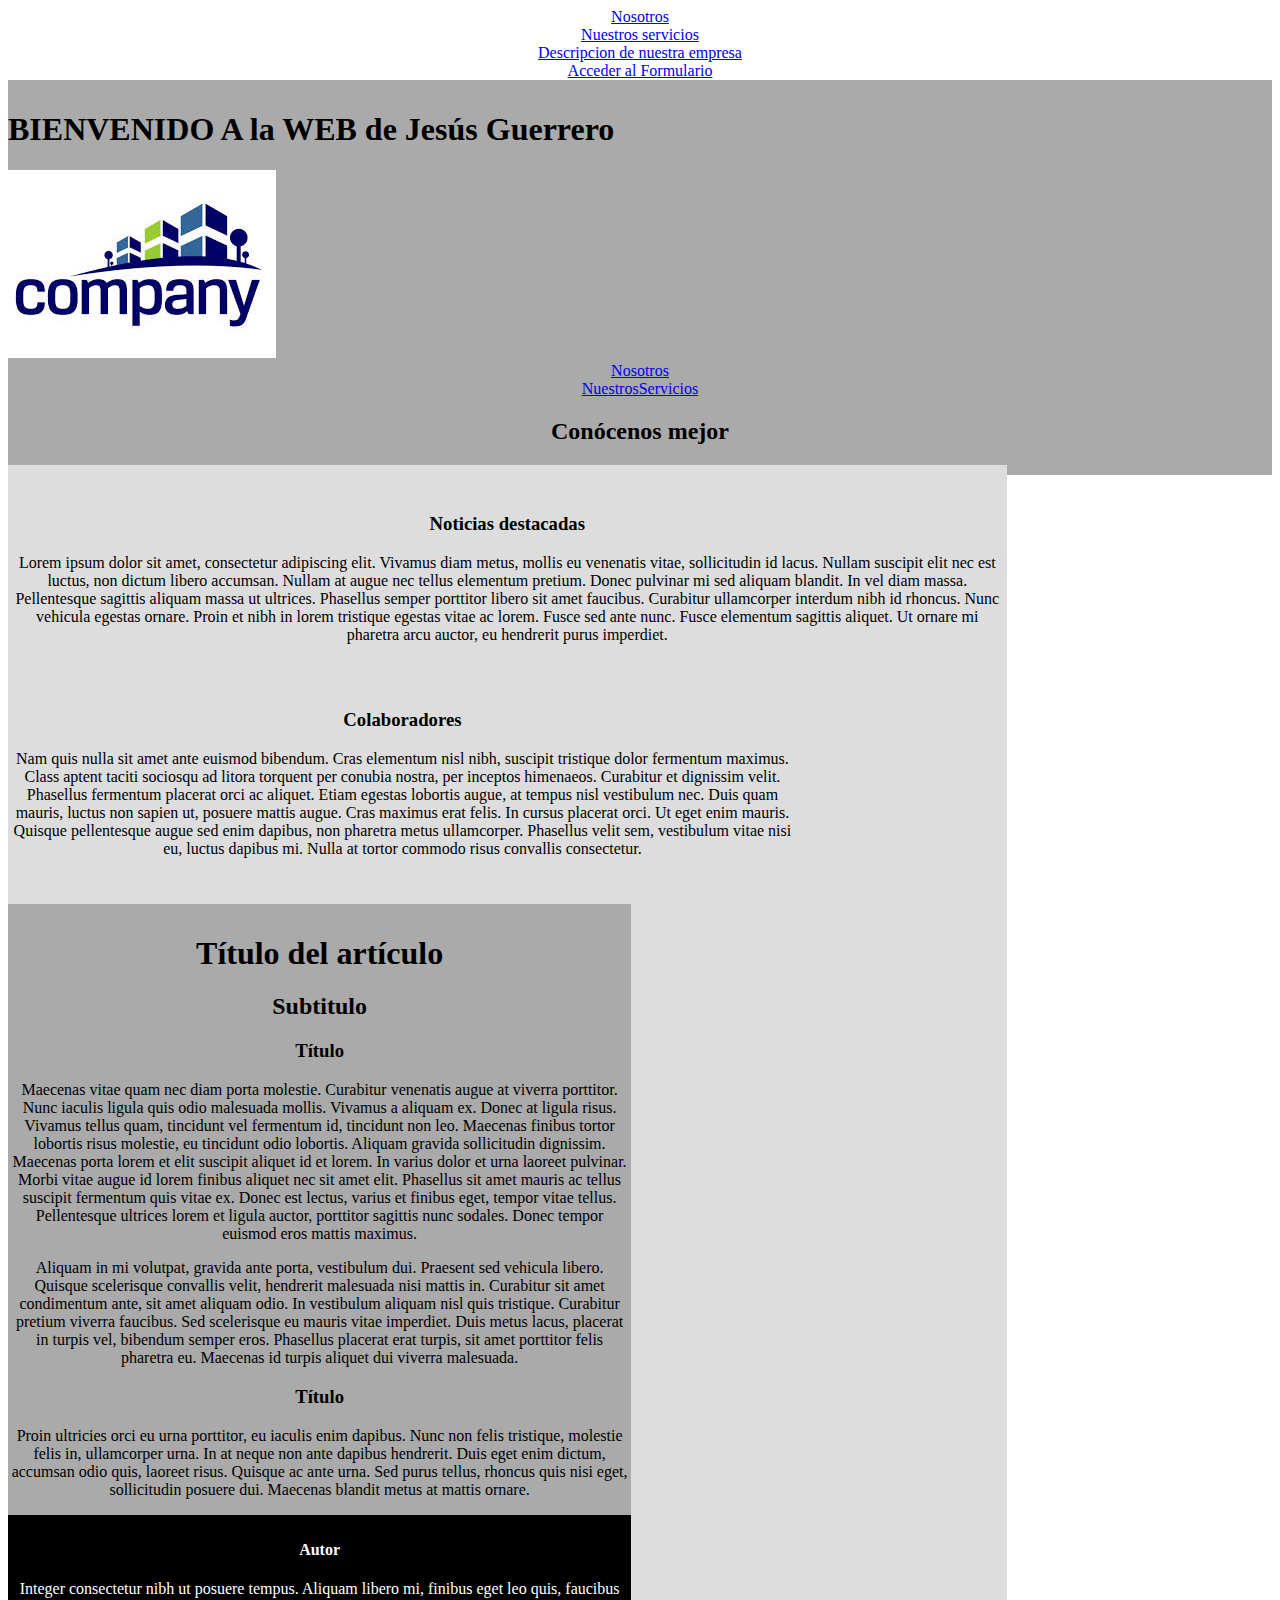
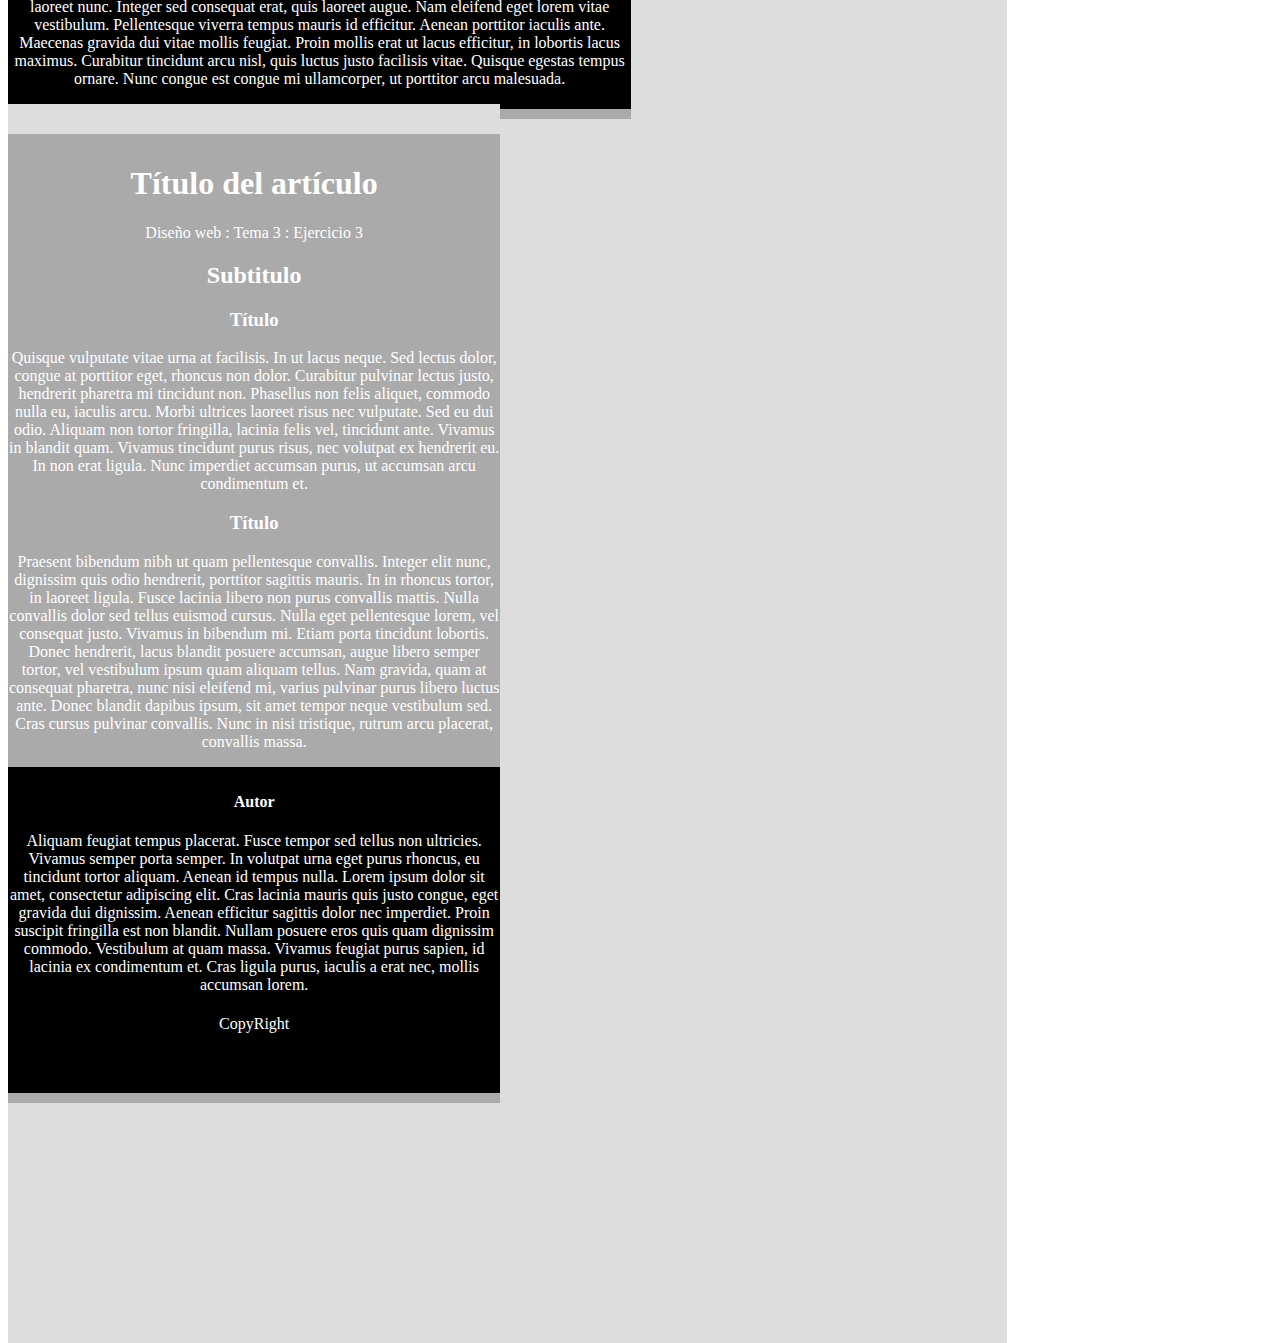
<file: nuestosServicios/index.html>
<!DOCTYPE html>
<html>
<head>
<meta http-equiv="content-type" content="text/html; charset=UTF-8">





    
    <title>index</title>
  
   <style>
		html,body {
    	height:100%;
		}
		nav { 
			text-align: center;
		}
		
		header {
	    display:block;
  	  background:#AAA;
    	padding:10px 0px;
		}
		section {
    	width: 79%;
    	background: #DDD;
    	float: left;
    	overflow: auto;	
	    padding-bottom: 60px;
  	  padding-top:30px;
		}

	aside {
    float: right;
    border: 1px dotted red;
    width: 19%;
		text-align: center;
	}
	footer {
    position: relative;
    padding:5px 0px;
    clear: both;
    background: #000;
    text-align: center;
    color: #fff;
		margin: auto;
	}
         form div 
      {
        padding:10px;
      }
      form div > label
      {
        display: block;
        width: 100%;
      }
  </style>
  
 </head>
  <body>
    <nav> 
      <a href="ejercicios%20tema%202/nosotros.html">Nosotros</a><br>
      <a href="ejerciciosTema4/nuestrosServicios.html">Nuestros servicios</a><br>
      <a href="https://es.wikipedia.org/wiki/T%C3%A9cnico_de_sistemas">Descripcion
        de nuestra empresa</a><br>
      <a href="ejercicios%20tema%203/formulario.html">Acceder al Formulario</a><br>
    </nav>
 <header>

<h1>BIENVENIDO A la WEB de Jesús Guerrero</h1>

<picture>
<img src="ejercicios%20tema%202/imagenes/logo_empresa.jpg">


<nav>

  <a href="ejercicios%20tema%202/nosotros.html">Nosotros</a><br>

  <a href="ejerciciosTema4/nuestrosServicios.html">NuestrosServicios</a><br>
  


<h2>
Conócenos
mejor</h2>

<section>


<h3>Noticias destacadas</h3>

  <p> Lorem ipsum dolor sit amet, consectetur adipiscing elit. Vivamus diam metus, mollis eu venenatis vitae, sollicitudin id lacus. Nullam suscipit elit nec est luctus, non dictum libero accumsan. Nullam at augue nec tellus elementum pretium. Donec pulvinar mi sed aliquam blandit. In vel diam massa. Pellentesque sagittis aliquam massa ut ultrices. Phasellus semper porttitor libero sit amet faucibus. Curabitur ullamcorper interdum nibh id rhoncus. Nunc vehicula egestas ornare. Proin et nibh in lorem tristique egestas vitae ac lorem. Fusce sed ante nunc. Fusce elementum sagittis aliquet. Ut ornare mi pharetra arcu auctor, eu hendrerit purus imperdiet. </p>

<section>

<h3>Colaboradores</h3>

  <p> Nam quis nulla sit amet ante euismod bibendum. Cras elementum nisl nibh, suscipit tristique dolor fermentum maximus. Class aptent taciti sociosqu ad litora torquent per conubia nostra, per inceptos himenaeos. Curabitur et dignissim velit. Phasellus fermentum placerat orci ac aliquet. Etiam egestas lobortis augue, at tempus nisl vestibulum nec. Duis quam mauris, luctus non sapien ut, posuere mattis augue. Cras maximus erat felis. In cursus placerat orci. Ut eget enim mauris. Quisque pellentesque augue sed enim dapibus, non pharetra metus ullamcorper. Phasellus velit sem, vestibulum vitae nisi eu, luctus dapibus mi. Nulla at tortor commodo risus convallis consectetur. </p>

<section>

<header>

<h1>Título del artículo</h1>

<h2>Subtitulo</h2>

<article>

<h3>Título</h3>

<p>
   Maecenas vitae quam nec diam porta molestie. Curabitur venenatis augue at viverra porttitor. Nunc iaculis ligula quis odio malesuada mollis. Vivamus a aliquam ex. Donec at ligula risus. Vivamus tellus quam, tincidunt vel fermentum id, tincidunt non leo. Maecenas finibus tortor lobortis risus molestie, eu tincidunt odio lobortis. Aliquam gravida sollicitudin dignissim. Maecenas porta lorem et elit suscipit aliquet id et lorem. In varius dolor et urna laoreet pulvinar. Morbi vitae augue id lorem finibus aliquet nec sit amet elit. Phasellus sit amet mauris ac tellus suscipit fermentum quis vitae ex. Donec est lectus, varius et finibus eget, tempor vitae tellus. Pellentesque ultrices lorem et ligula auctor, porttitor sagittis nunc sodales. Donec tempor euismod eros mattis maximus.
  </p>
  <p>
Aliquam in mi volutpat, gravida ante porta, vestibulum dui. Praesent sed vehicula libero. Quisque scelerisque convallis velit, hendrerit malesuada nisi mattis in. Curabitur sit amet condimentum ante, sit amet aliquam odio. In vestibulum aliquam nisl quis tristique. Curabitur pretium viverra faucibus. Sed scelerisque eu mauris vitae imperdiet. Duis metus lacus, placerat in turpis vel, bibendum semper eros. Phasellus placerat erat turpis, sit amet porttitor felis pharetra eu. Maecenas id turpis aliquet dui viverra malesuada. 
  </p>

<article>

<h3>Título</h3>

  <p> Proin ultricies orci eu urna porttitor, eu iaculis enim dapibus. Nunc non felis tristique, molestie felis in, ullamcorper urna. In at neque non ante dapibus hendrerit. Duis eget enim dictum, accumsan odio quis, laoreet risus. Quisque ac ante urna. Sed purus tellus, rhoncus quis nisi eget, sollicitudin posuere dui. Maecenas blandit metus at mattis ornare. </p>

<footer>

<h4>Autor </h4>

  <p> Integer consectetur nibh ut posuere tempus. Aliquam libero mi, finibus eget leo quis, faucibus laoreet nunc. Integer sed consequat erat, quis laoreet augue. Nam eleifend eget lorem vitae vestibulum. Pellentesque viverra tempus mauris id efficitur. Aenean porttitor iaculis ante. Maecenas gravida dui vitae mollis feugiat. Proin mollis erat ut lacus efficitur, in lobortis lacus maximus. Curabitur tincidunt arcu nisl, quis luctus justo facilisis vitae. Quisque egestas tempus ornare. Nunc congue est congue mi ullamcorper, ut porttitor arcu malesuada. </p>

<section>

<header>

<h1>Título del artículo</h1>
Diseño web
:
Tema 
3
: 
Ejercicio
3










<h2>Subtitulo</h2>

<article>

<h3>Título</h3>

  <p> Quisque vulputate vitae urna at facilisis. In ut lacus neque. Sed lectus dolor, congue at porttitor eget, rhoncus non dolor. Curabitur pulvinar lectus justo, hendrerit pharetra mi tincidunt non. Phasellus non felis aliquet, commodo nulla eu, iaculis arcu. Morbi ultrices laoreet risus nec vulputate. Sed eu dui odio. Aliquam non tortor fringilla, lacinia felis vel, tincidunt ante. Vivamus in blandit quam. Vivamus tincidunt purus risus, nec volutpat ex hendrerit eu. In non erat ligula. Nunc imperdiet accumsan purus, ut accumsan arcu condimentum et. </p>

<article>

<h3>Título</h3>

  <p> Praesent bibendum nibh ut quam pellentesque convallis. Integer elit nunc, dignissim quis odio hendrerit, porttitor sagittis mauris. In in rhoncus tortor, in laoreet ligula. Fusce lacinia libero non purus convallis mattis. Nulla convallis dolor sed tellus euismod cursus. Nulla eget pellentesque lorem, vel consequat justo. Vivamus in bibendum mi. Etiam porta tincidunt lobortis. Donec hendrerit, lacus blandit posuere accumsan, augue libero semper tortor, vel vestibulum ipsum quam aliquam tellus. Nam gravida, quam at consequat pharetra, nunc nisi eleifend mi, varius pulvinar purus libero luctus ante. Donec blandit dapibus ipsum, sit amet tempor neque vestibulum sed. Cras cursus pulvinar convallis. Nunc in nisi tristique, rutrum arcu placerat, convallis massa. </p>

<footer>

<h4>Autor </h4>

  <p> Aliquam feugiat tempus placerat. Fusce tempor sed tellus non ultricies. Vivamus semper porta semper. In volutpat urna eget purus rhoncus, eu tincidunt tortor aliquam. Aenean id tempus nulla. Lorem ipsum dolor sit amet, consectetur adipiscing elit. Cras lacinia mauris quis justo congue, eget gravida dui dignissim. Aenean efficitur sagittis dolor nec imperdiet. Proin suscipit fringilla est non blandit. Nullam posuere eros quis quam dignissim commodo. Vestibulum at quam massa. Vivamus feugiat purus sapien, id lacinia ex condimentum et. Cras ligula purus, iaculis a erat nec, mollis accumsan lorem. </p>
<footer>

CopyRight








<p><br>
    </p>
  

</footer></footer></article></article></header></section></footer></article></article></header></section></section></section></nav></picture></header></body></html>
</file>
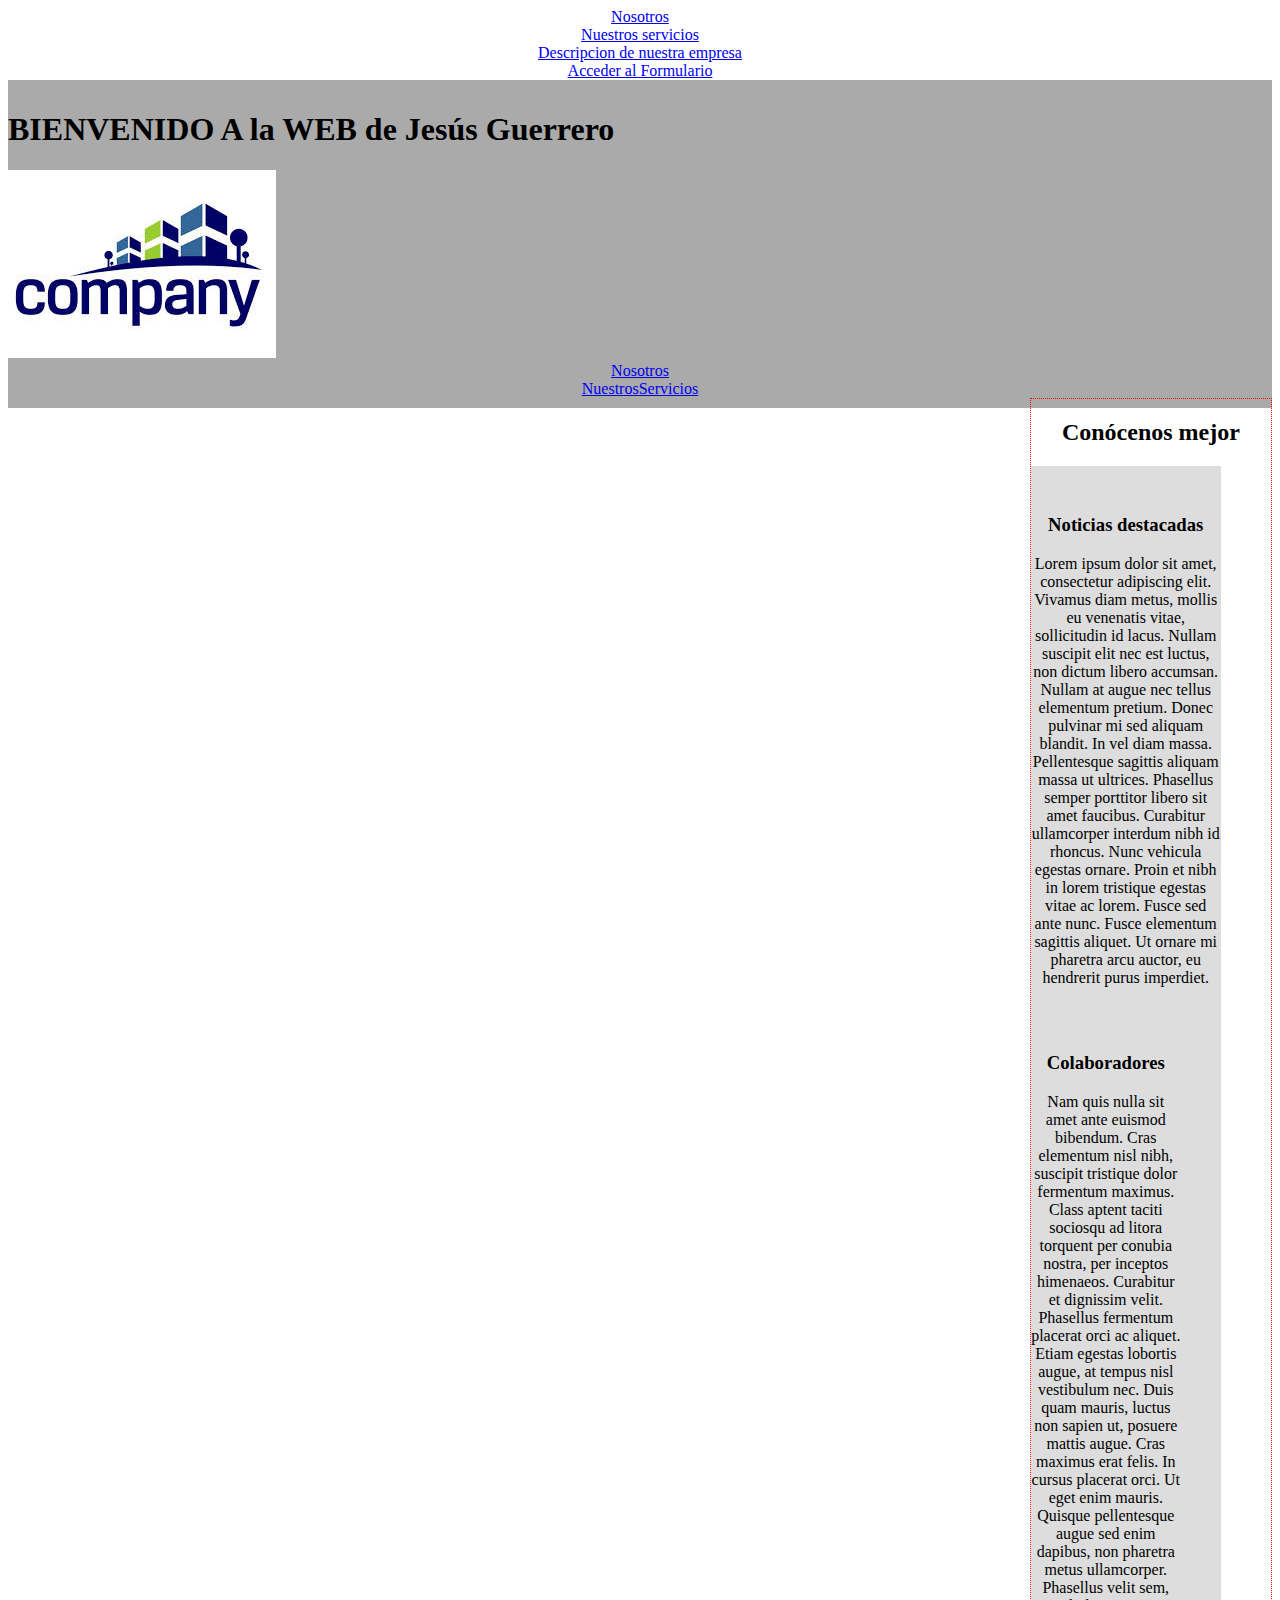
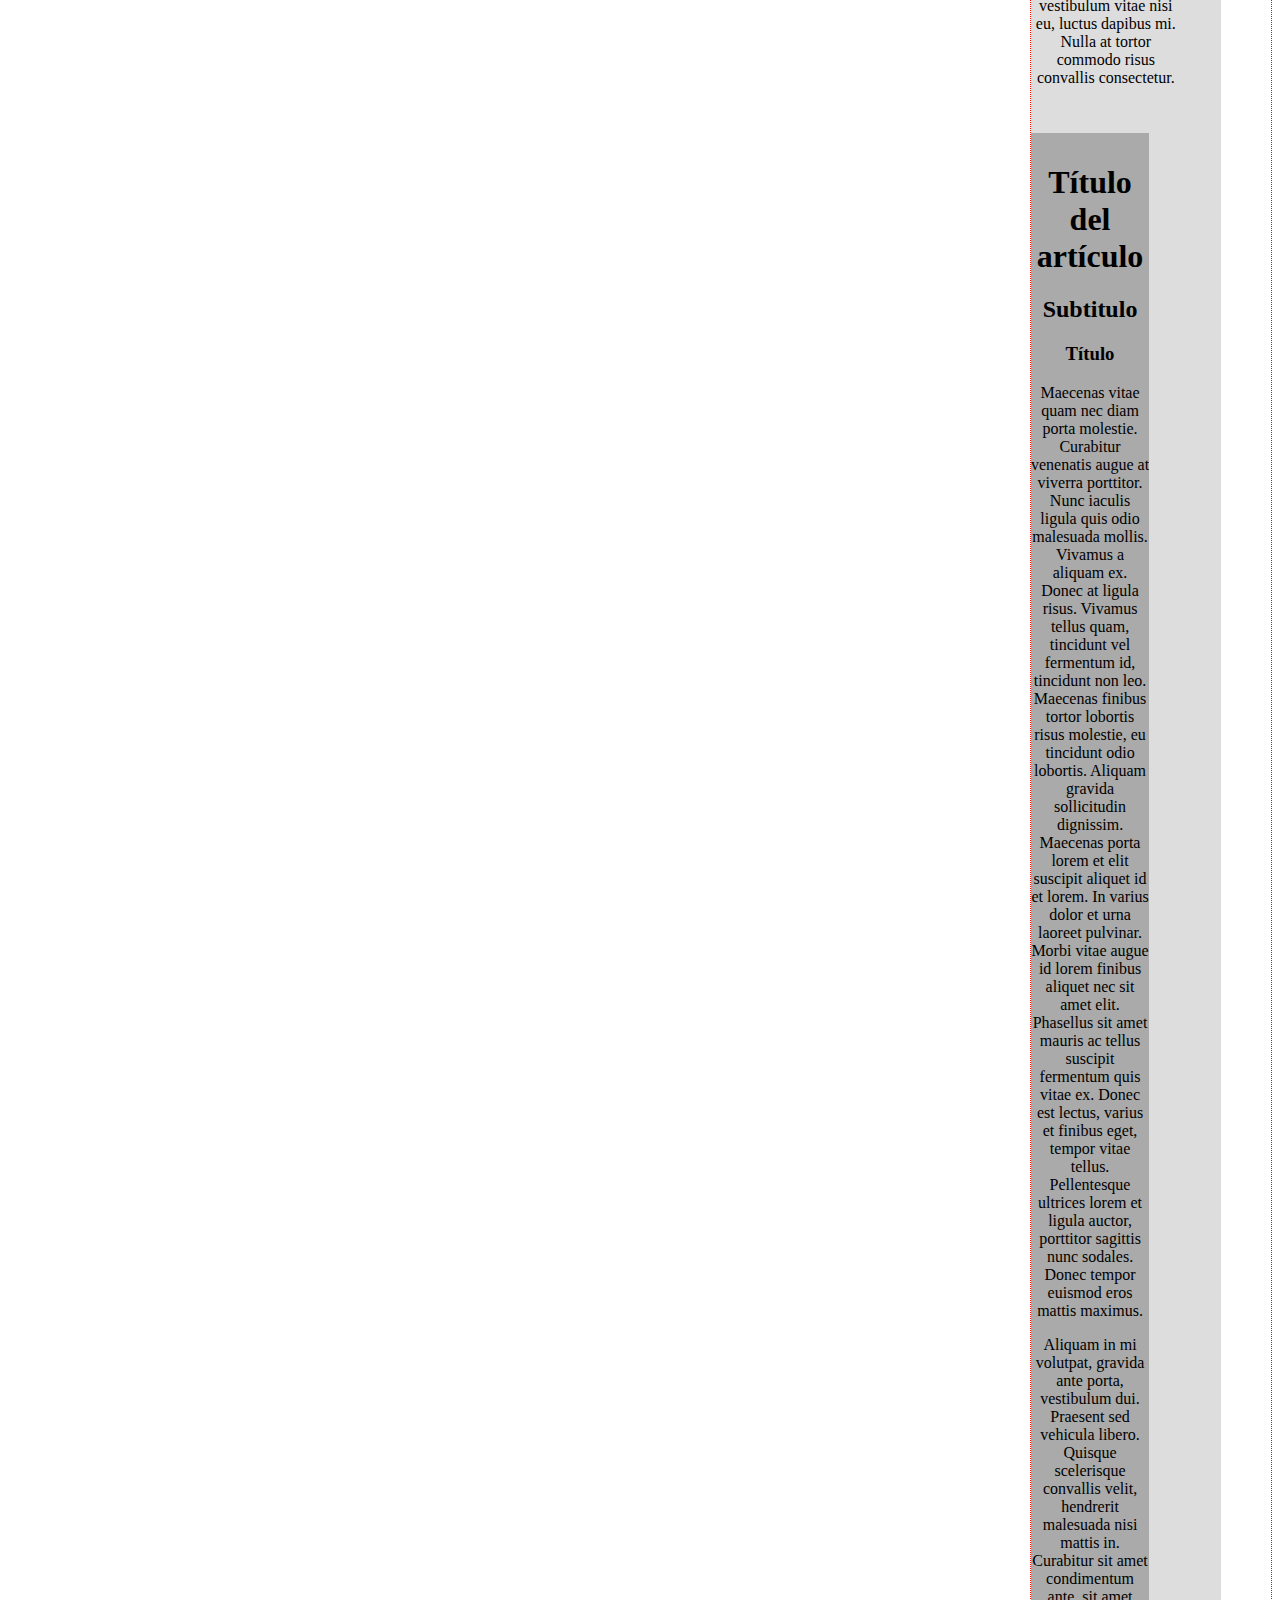
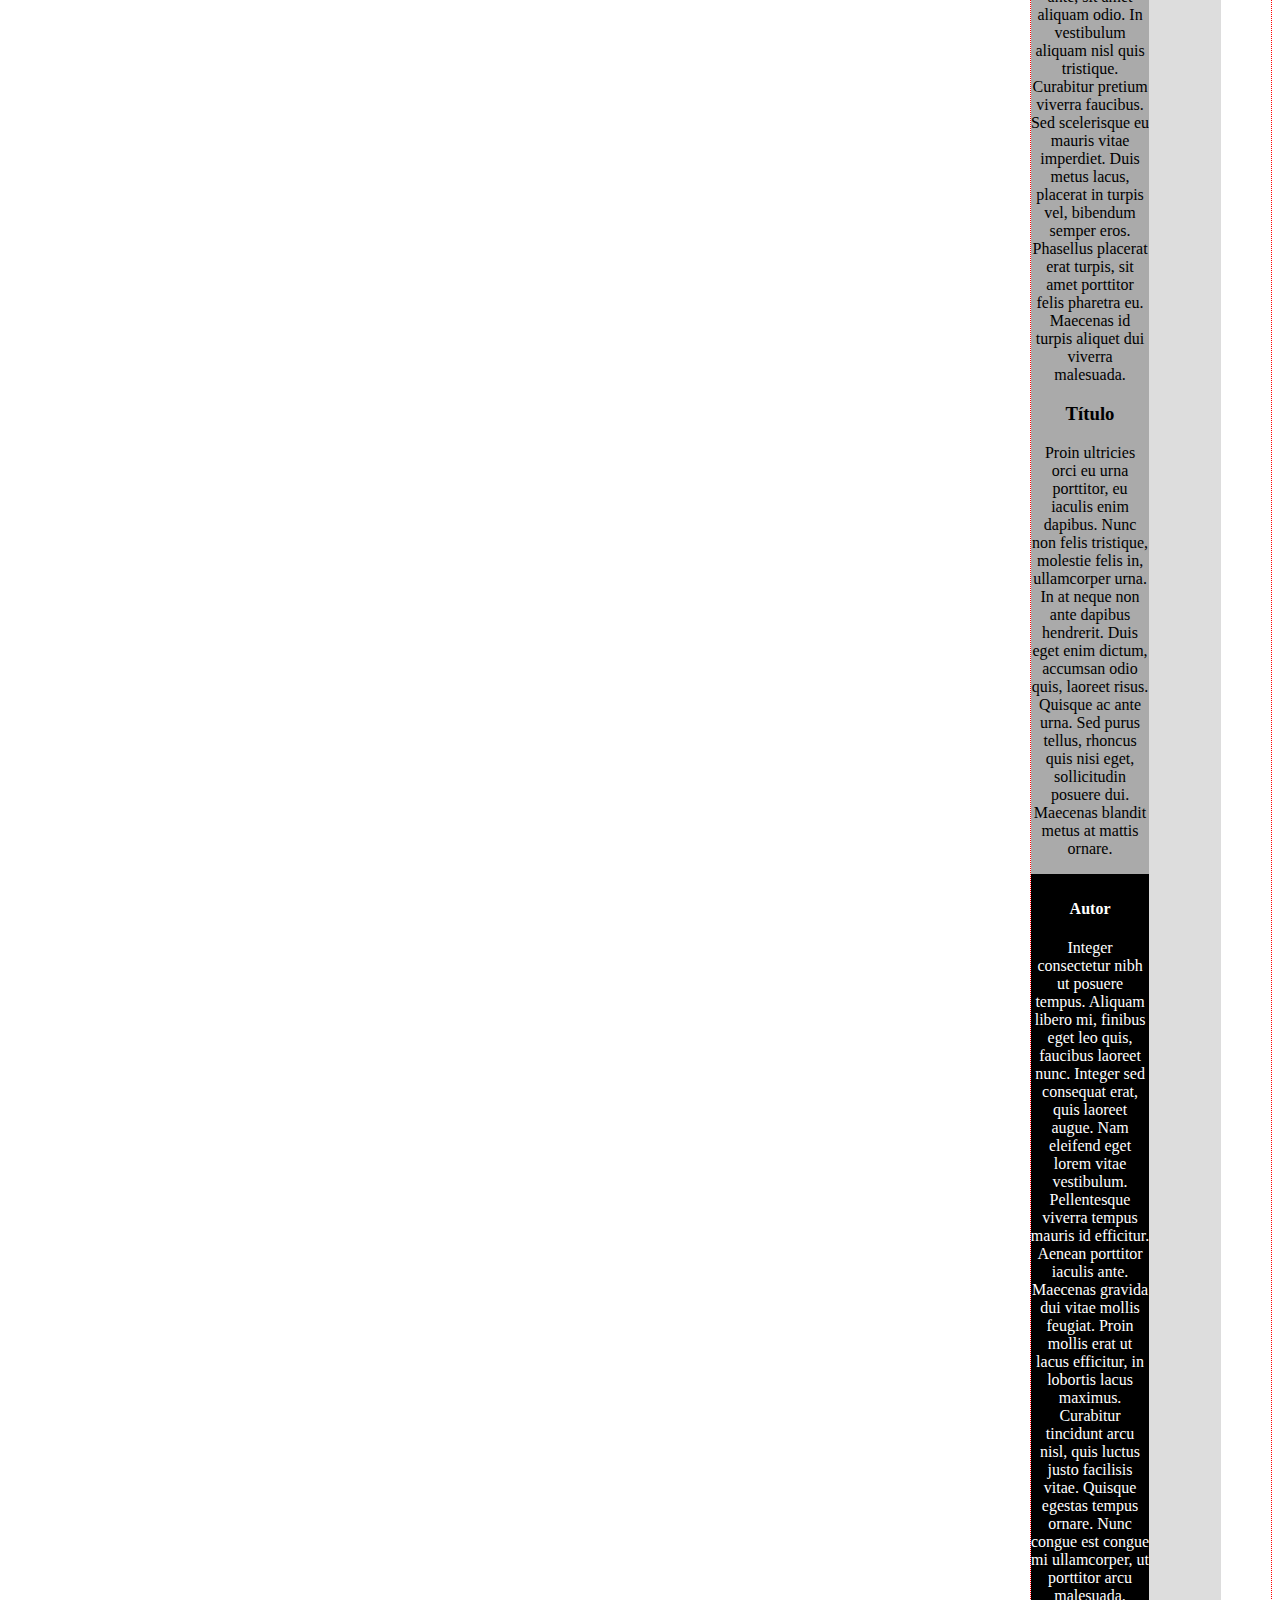
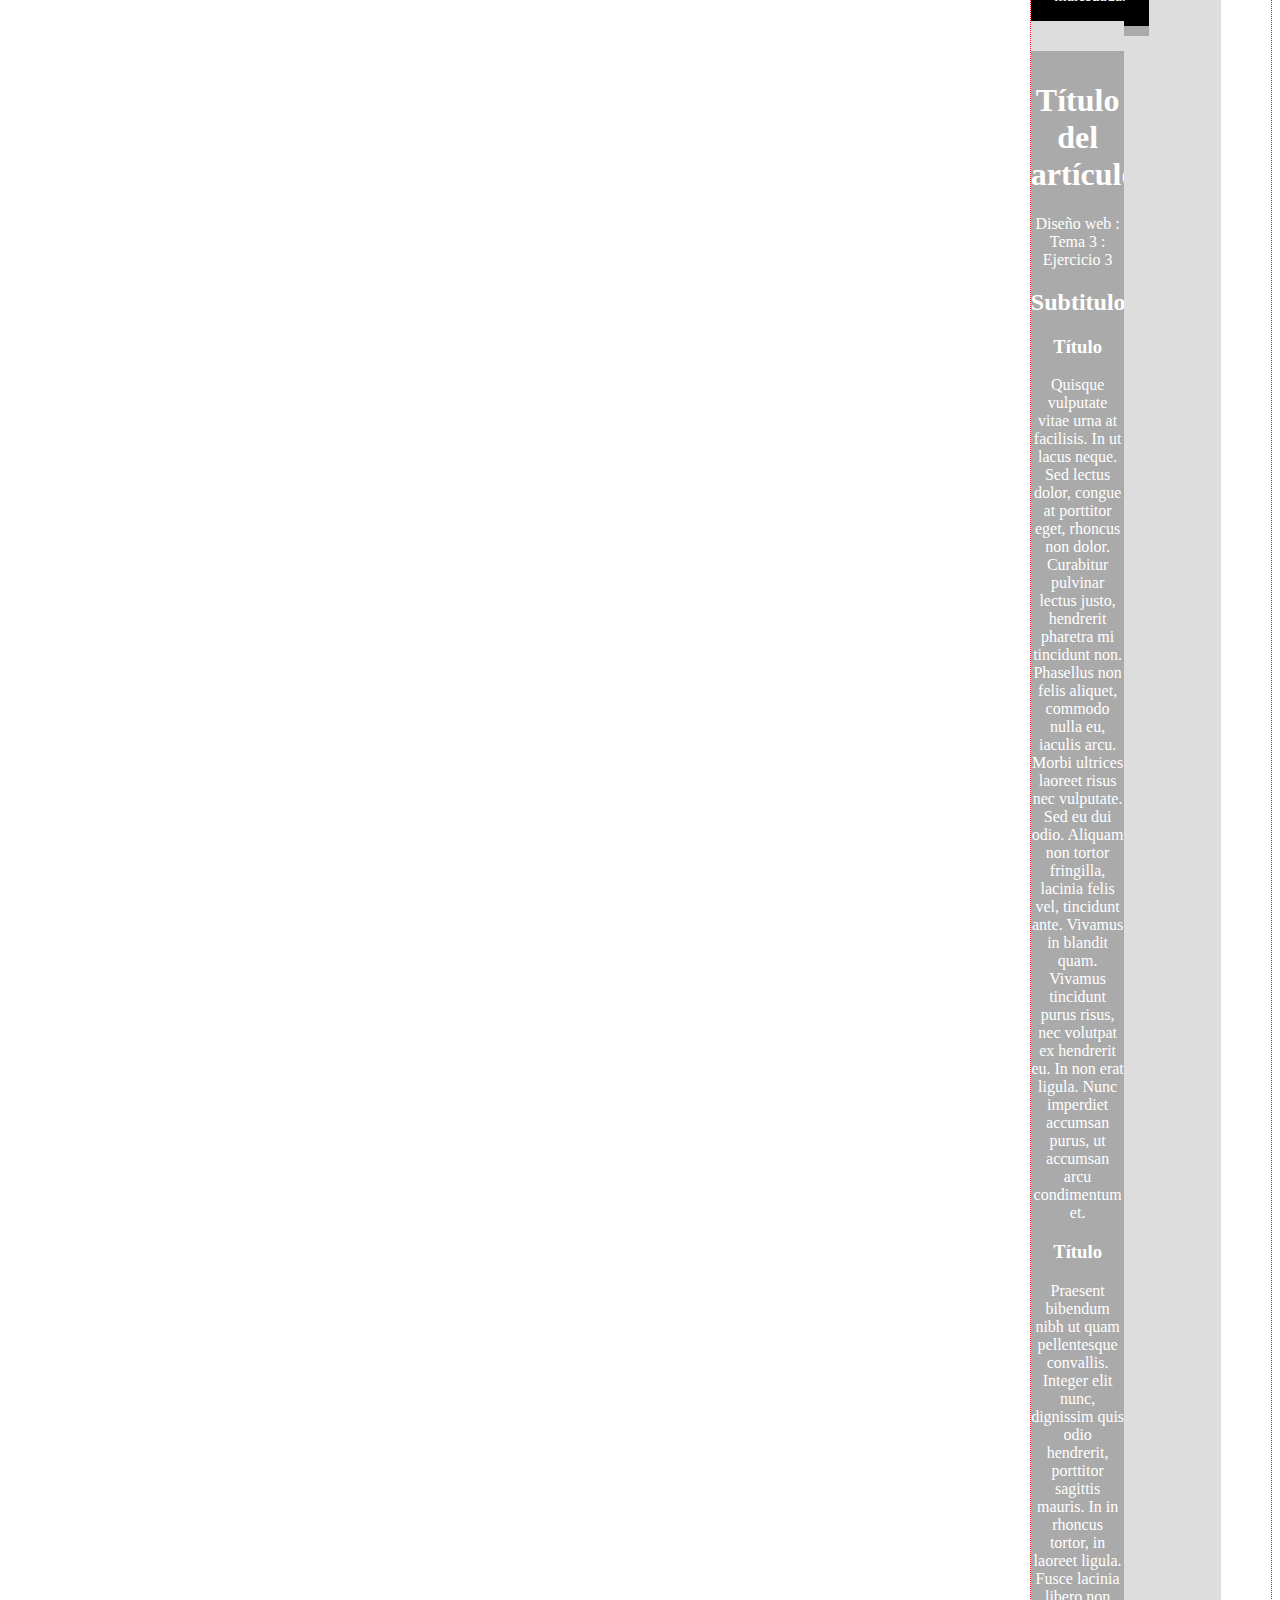
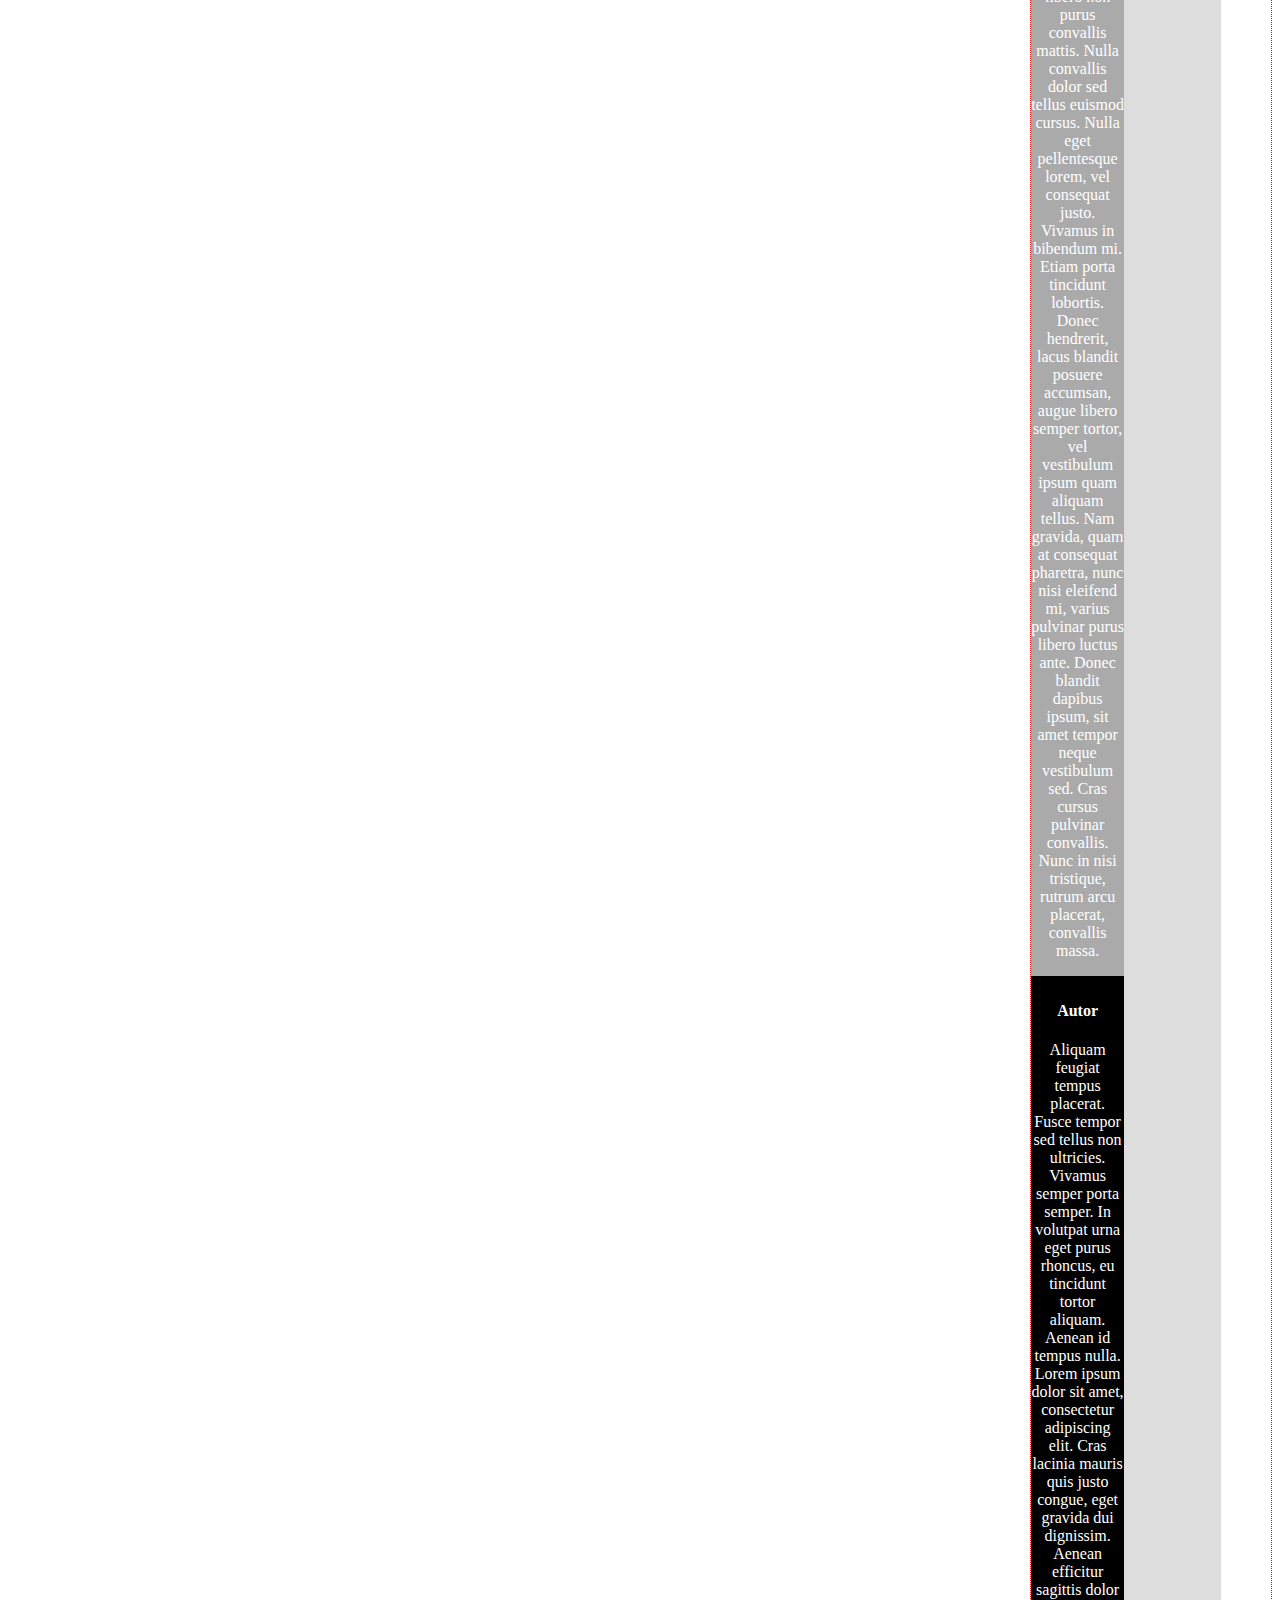
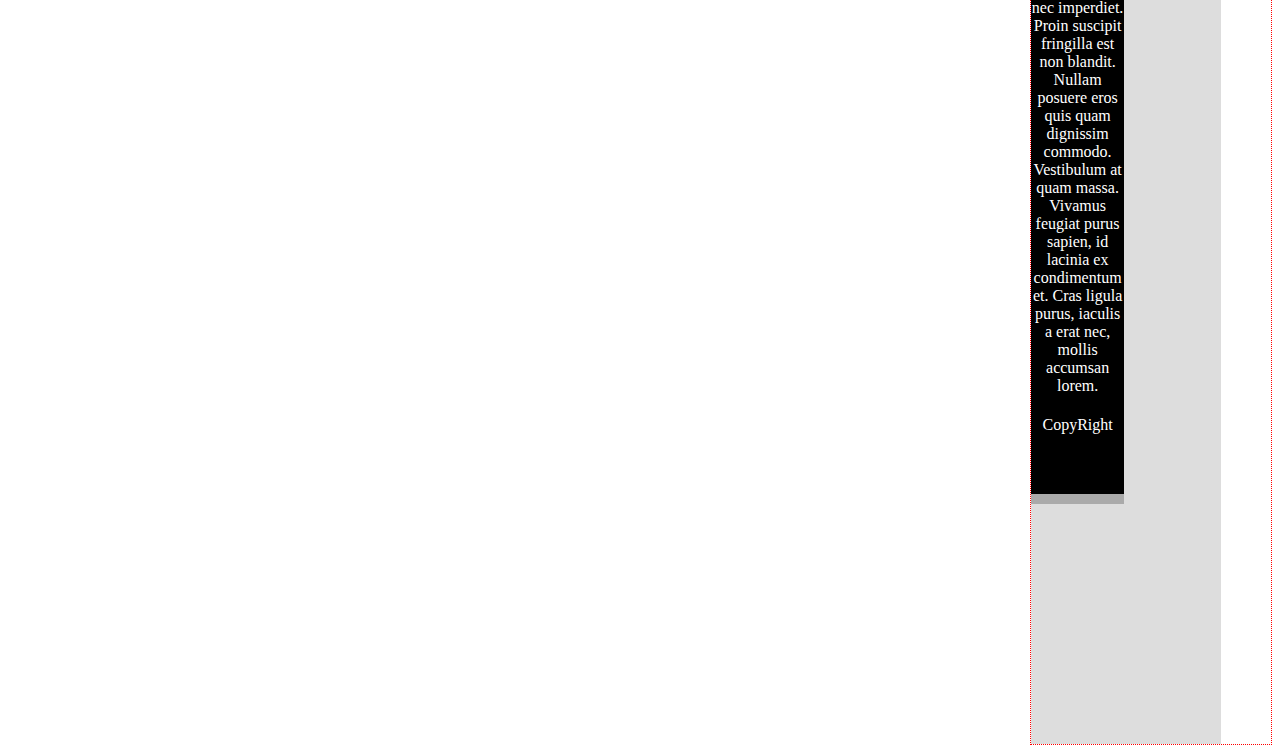
<file: Tu opinión cuenta/index.html>
<!DOCTYPE html>
<html>
<head>
<meta http-equiv="content-type" content="text/html; charset=UTF-8">




    
    <title>index</title>
  
   <style>
		html,body {
    	height:100%;
		}
		nav { 
			text-align: center;
		}
		
		header {
	    display:block;
  	  background:#AAA;
    	padding:10px 0px;
		}
		section {
    	width: 79%;
    	background: #DDD;
    	float: left;
    	overflow: auto;	
	    padding-bottom: 60px;
  	  padding-top:30px;
		}

	aside {
    float: right;
    border: 1px dotted red;
    width: 19%;
		text-align: center;
	}
	footer {
    position: relative;
    padding:5px 0px;
    clear: both;
    background: #000;
    text-align: center;
    color: #fff;
		margin: auto;
	}
         form div 
      {
        padding:10px;
      }
      form div > label
      {
        display: block;
        width: 100%;
      }
  </style>
  
 </head>
  <body>
    <nav> 
      <a href="ejercicios%20tema%202/nosotros.html">Nosotros</a><br>
      <a href="ejercicios%20tema%202/nuestrosServicios.html">Nuestros servicios</a><br>
      <a href="https://es.wikipedia.org/wiki/T%C3%A9cnico_de_sistemas">Descripcion
        de nuestra empresa</a><br>
      <a href="ejercicios%20tema%203/formulario.html">Acceder al Formulario</a><br>
    </nav>
 <header>

<h1>BIENVENIDO A la WEB de Jesús Guerrero</h1>

<picture>
<img src="ejercicios%20tema%202/imagenes/logo_empresa.jpg">


<nav>

  <a href="ejercicios%20tema%202/nosotros.html">Nosotros</a><br>

  <a href="ejercicios%20tema%202/nuestrosServicios.html">NuestrosServicios</a><br>
  

<aside>

<h2>
Conócenos
mejor</h2>

<section>


<h3>Noticias destacadas</h3>

  <p> Lorem ipsum dolor sit amet, consectetur adipiscing elit. Vivamus diam metus, mollis eu venenatis vitae, sollicitudin id lacus. Nullam suscipit elit nec est luctus, non dictum libero accumsan. Nullam at augue nec tellus elementum pretium. Donec pulvinar mi sed aliquam blandit. In vel diam massa. Pellentesque sagittis aliquam massa ut ultrices. Phasellus semper porttitor libero sit amet faucibus. Curabitur ullamcorper interdum nibh id rhoncus. Nunc vehicula egestas ornare. Proin et nibh in lorem tristique egestas vitae ac lorem. Fusce sed ante nunc. Fusce elementum sagittis aliquet. Ut ornare mi pharetra arcu auctor, eu hendrerit purus imperdiet. </p>

<section>

<h3>Colaboradores</h3>

  <p> Nam quis nulla sit amet ante euismod bibendum. Cras elementum nisl nibh, suscipit tristique dolor fermentum maximus. Class aptent taciti sociosqu ad litora torquent per conubia nostra, per inceptos himenaeos. Curabitur et dignissim velit. Phasellus fermentum placerat orci ac aliquet. Etiam egestas lobortis augue, at tempus nisl vestibulum nec. Duis quam mauris, luctus non sapien ut, posuere mattis augue. Cras maximus erat felis. In cursus placerat orci. Ut eget enim mauris. Quisque pellentesque augue sed enim dapibus, non pharetra metus ullamcorper. Phasellus velit sem, vestibulum vitae nisi eu, luctus dapibus mi. Nulla at tortor commodo risus convallis consectetur. </p>

<section>

<header>

<h1>Título del artículo</h1>

<h2>Subtitulo</h2>

<article>

<h3>Título</h3>

<p>
   Maecenas vitae quam nec diam porta molestie. Curabitur venenatis augue at viverra porttitor. Nunc iaculis ligula quis odio malesuada mollis. Vivamus a aliquam ex. Donec at ligula risus. Vivamus tellus quam, tincidunt vel fermentum id, tincidunt non leo. Maecenas finibus tortor lobortis risus molestie, eu tincidunt odio lobortis. Aliquam gravida sollicitudin dignissim. Maecenas porta lorem et elit suscipit aliquet id et lorem. In varius dolor et urna laoreet pulvinar. Morbi vitae augue id lorem finibus aliquet nec sit amet elit. Phasellus sit amet mauris ac tellus suscipit fermentum quis vitae ex. Donec est lectus, varius et finibus eget, tempor vitae tellus. Pellentesque ultrices lorem et ligula auctor, porttitor sagittis nunc sodales. Donec tempor euismod eros mattis maximus.
  </p>
  <p>
Aliquam in mi volutpat, gravida ante porta, vestibulum dui. Praesent sed vehicula libero. Quisque scelerisque convallis velit, hendrerit malesuada nisi mattis in. Curabitur sit amet condimentum ante, sit amet aliquam odio. In vestibulum aliquam nisl quis tristique. Curabitur pretium viverra faucibus. Sed scelerisque eu mauris vitae imperdiet. Duis metus lacus, placerat in turpis vel, bibendum semper eros. Phasellus placerat erat turpis, sit amet porttitor felis pharetra eu. Maecenas id turpis aliquet dui viverra malesuada. 
  </p>

<article>

<h3>Título</h3>

  <p> Proin ultricies orci eu urna porttitor, eu iaculis enim dapibus. Nunc non felis tristique, molestie felis in, ullamcorper urna. In at neque non ante dapibus hendrerit. Duis eget enim dictum, accumsan odio quis, laoreet risus. Quisque ac ante urna. Sed purus tellus, rhoncus quis nisi eget, sollicitudin posuere dui. Maecenas blandit metus at mattis ornare. </p>

<footer>

<h4>Autor </h4>

  <p> Integer consectetur nibh ut posuere tempus. Aliquam libero mi, finibus eget leo quis, faucibus laoreet nunc. Integer sed consequat erat, quis laoreet augue. Nam eleifend eget lorem vitae vestibulum. Pellentesque viverra tempus mauris id efficitur. Aenean porttitor iaculis ante. Maecenas gravida dui vitae mollis feugiat. Proin mollis erat ut lacus efficitur, in lobortis lacus maximus. Curabitur tincidunt arcu nisl, quis luctus justo facilisis vitae. Quisque egestas tempus ornare. Nunc congue est congue mi ullamcorper, ut porttitor arcu malesuada. </p>

<section>

<header>

<h1>Título del artículo</h1>
Diseño web
:
Tema 
3
: 
Ejercicio
3









<h2>Subtitulo</h2>

<article>

<h3>Título</h3>

  <p> Quisque vulputate vitae urna at facilisis. In ut lacus neque. Sed lectus dolor, congue at porttitor eget, rhoncus non dolor. Curabitur pulvinar lectus justo, hendrerit pharetra mi tincidunt non. Phasellus non felis aliquet, commodo nulla eu, iaculis arcu. Morbi ultrices laoreet risus nec vulputate. Sed eu dui odio. Aliquam non tortor fringilla, lacinia felis vel, tincidunt ante. Vivamus in blandit quam. Vivamus tincidunt purus risus, nec volutpat ex hendrerit eu. In non erat ligula. Nunc imperdiet accumsan purus, ut accumsan arcu condimentum et. </p>

<article>

<h3>Título</h3>

  <p> Praesent bibendum nibh ut quam pellentesque convallis. Integer elit nunc, dignissim quis odio hendrerit, porttitor sagittis mauris. In in rhoncus tortor, in laoreet ligula. Fusce lacinia libero non purus convallis mattis. Nulla convallis dolor sed tellus euismod cursus. Nulla eget pellentesque lorem, vel consequat justo. Vivamus in bibendum mi. Etiam porta tincidunt lobortis. Donec hendrerit, lacus blandit posuere accumsan, augue libero semper tortor, vel vestibulum ipsum quam aliquam tellus. Nam gravida, quam at consequat pharetra, nunc nisi eleifend mi, varius pulvinar purus libero luctus ante. Donec blandit dapibus ipsum, sit amet tempor neque vestibulum sed. Cras cursus pulvinar convallis. Nunc in nisi tristique, rutrum arcu placerat, convallis massa. </p>

<footer>

<h4>Autor </h4>

  <p> Aliquam feugiat tempus placerat. Fusce tempor sed tellus non ultricies. Vivamus semper porta semper. In volutpat urna eget purus rhoncus, eu tincidunt tortor aliquam. Aenean id tempus nulla. Lorem ipsum dolor sit amet, consectetur adipiscing elit. Cras lacinia mauris quis justo congue, eget gravida dui dignissim. Aenean efficitur sagittis dolor nec imperdiet. Proin suscipit fringilla est non blandit. Nullam posuere eros quis quam dignissim commodo. Vestibulum at quam massa. Vivamus feugiat purus sapien, id lacinia ex condimentum et. Cras ligula purus, iaculis a erat nec, mollis accumsan lorem. </p>
<footer>

CopyRight







<p><br>
    </p>
  

</footer></footer></article></article></header></section></footer></article></article></header></section></section></section></aside></nav></picture></header></body></html>
</file>
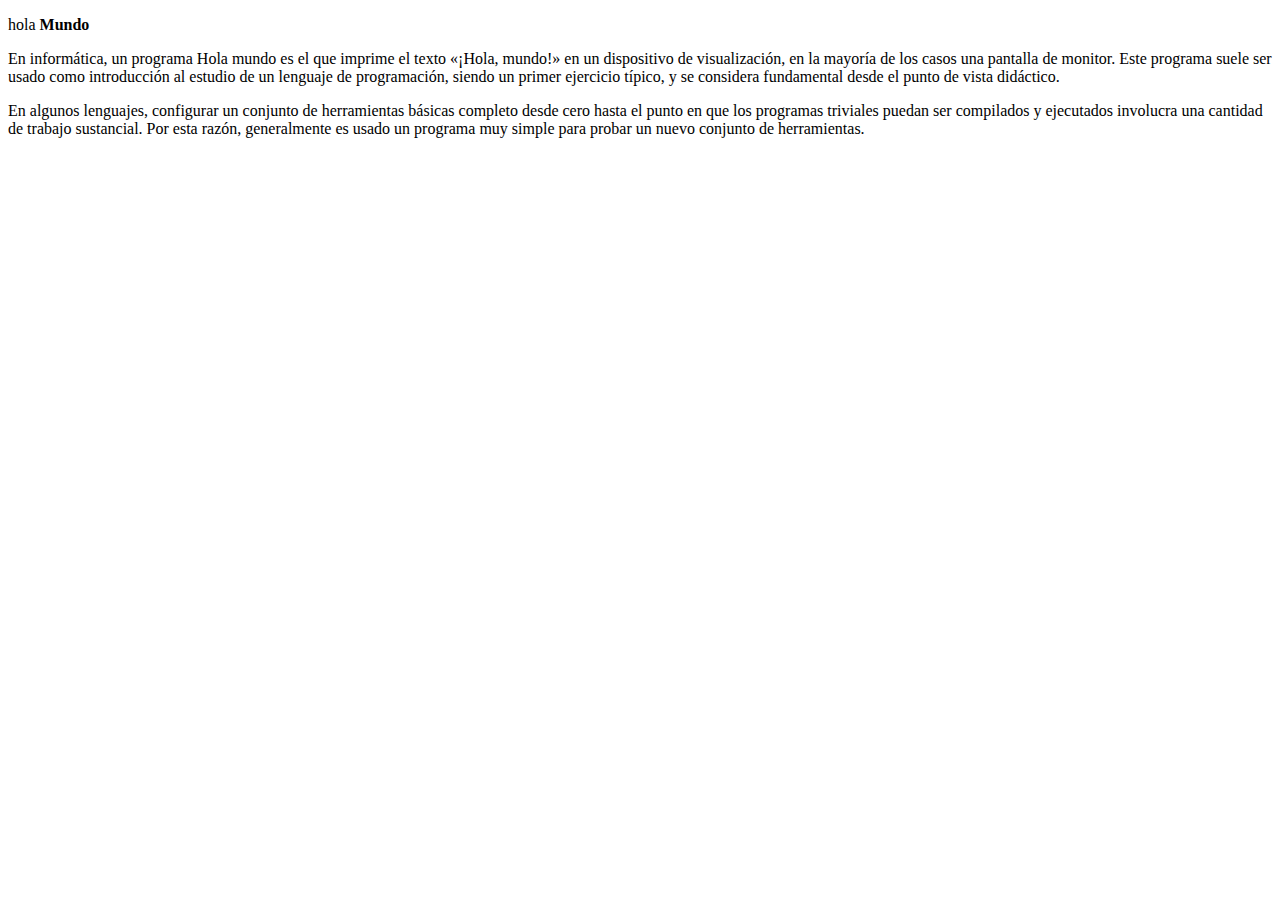
<file: disenoWeb/holaMundo2.html>
<!DOCTYPE html>
<html>
  <head>
    <meta http-equiv="content-type" content="text/html; charset=UTF-8">
    <title>hola mundo</title>
  </head>
  <body onclick="alert('Quita tus manos de encima')">
    
    <!--esto es la definición de hola mundo-->
    <p id="titulo" title="esto es un hola mundo">  hola <strong>Mundo</strong></p>
    <p class="descripción"> En informática, un programa Hola mundo es el que imprime el texto
      «¡Hola, mundo!» en un dispositivo de visualización, en la mayoría de los
      casos una pantalla de monitor. Este programa suele ser usado como
      introducción al estudio de un lenguaje de programación, siendo un primer
      ejercicio típico, y se considera fundamental desde el punto de vista
      didáctico. </p>
    <p class="descripción"> En algunos lenguajes, configurar un conjunto de herramientas básicas
      completo desde cero hasta el punto en que los programas triviales puedan
      ser compilados y ejecutados involucra una cantidad de trabajo sustancial.
      Por esta razón, generalmente es usado un programa muy simple para probar
      un nuevo conjunto de herramientas. </p>
    
  </body>
</html>
</file>
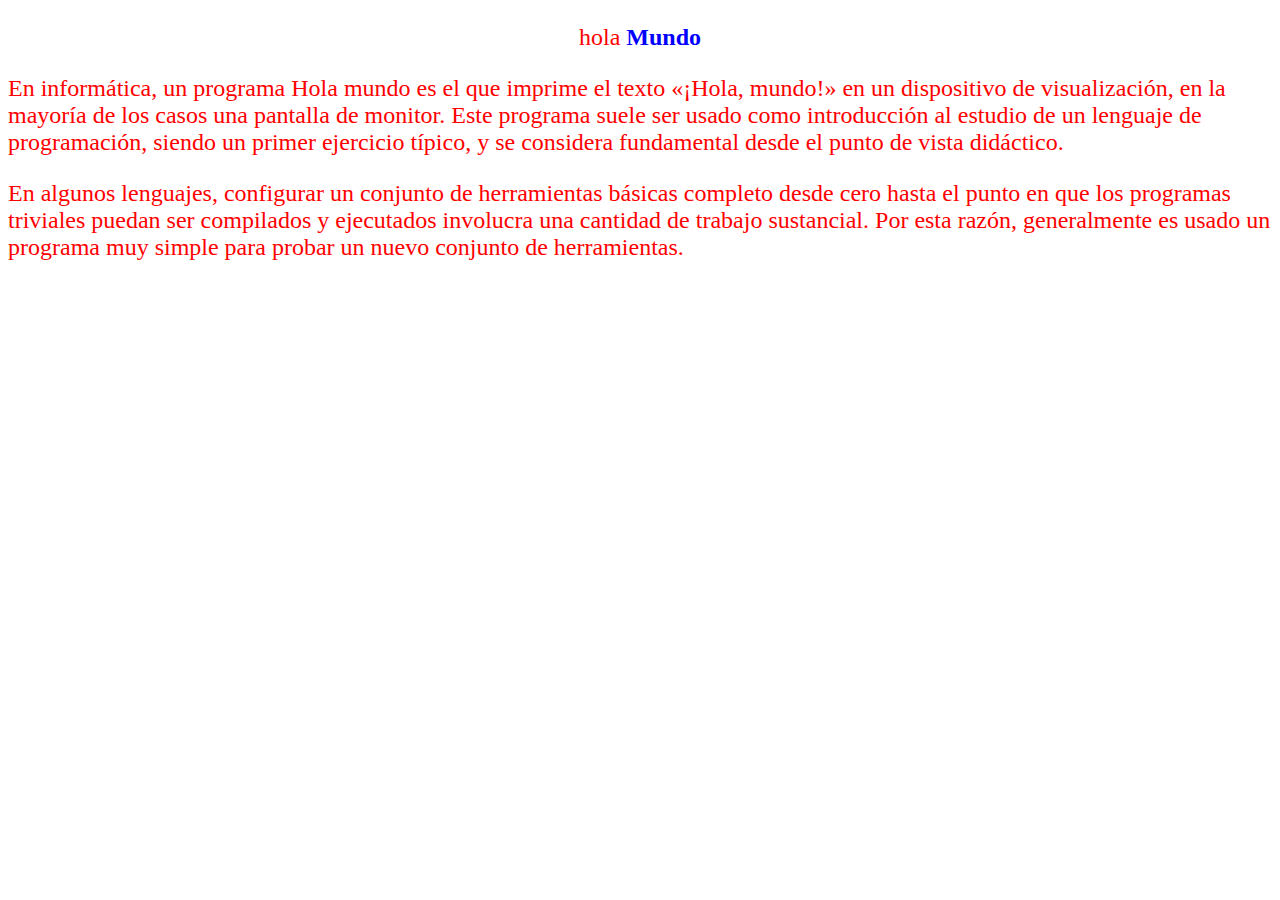
<file: disenoWeb/holaMundo3.html>
<!DOCTYPE html>
<html>
  <head>
    <meta http-equiv="content-type" content="text/html; charset=UTF-8">
    <title>hola mundo</title>
    <style>
      #titulo{text-align:center;}
      .descripción{background-color:silver}
      p{font-size:x-large;color:red}
      p strong{color:blue}
      p.descripción{background-color:white}  
       
    </style>
  </head>
  <body onclick="alert('Quita tus manos de encima')">
    <!--esto es la definición de hola mundo-->
    <p id="titulo" title="esto es un hola mundo"> hola <strong>Mundo</strong></p>
    <p class="descripción"> En informática, un programa Hola mundo es el que
      imprime el texto «¡Hola, mundo!» en un dispositivo de visualización, en la
      mayoría de los casos una pantalla de monitor. Este programa suele ser
      usado como introducción al estudio de un lenguaje de programación, siendo
      un primer ejercicio típico, y se considera fundamental desde el punto de
      vista didáctico. </p>
    <p class="descripción"> En algunos lenguajes, configurar un conjunto de
      herramientas básicas completo desde cero hasta el punto en que los
      programas triviales puedan ser compilados y ejecutados involucra una
      cantidad de trabajo sustancial. Por esta razón, generalmente es usado un
      programa muy simple para probar un nuevo conjunto de herramientas. </p>
  </body>
</html>
</file>
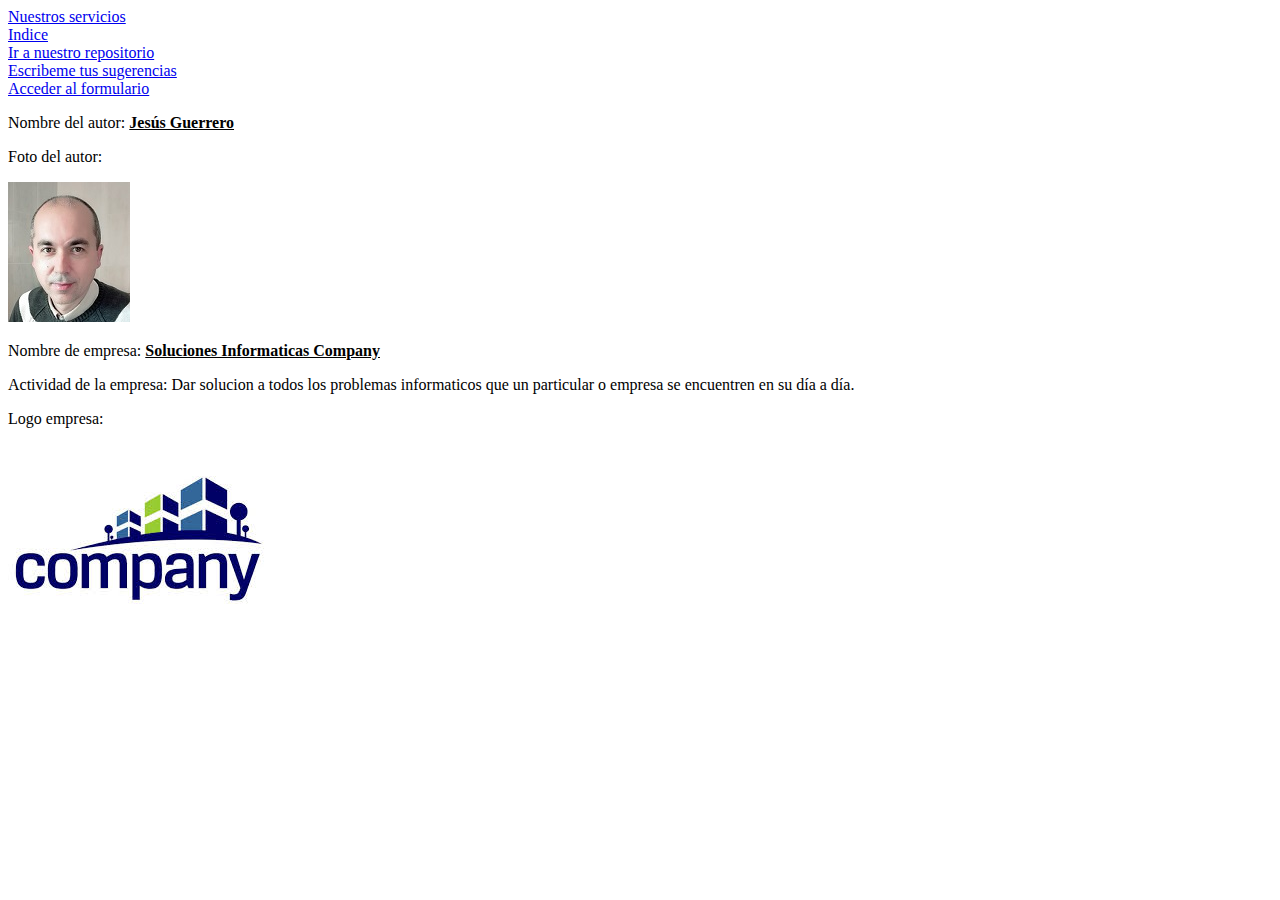
<file: nuestosServicios/ejercicios tema 2/nosotros.html>
<!DOCTYPE html>
<html>
<head>
<meta http-equiv="content-type" content="text/html; charset=UTF-8">


    
    <title>Nosotros</title>
  </head>
  <body>
    <nav> <a href="../ejerciciosTema4/nuestrosServicios.html">Nuestros servicios</a><br>
      <a href="../index.html">Indice</a><br>
      <a href="https://github.com/guerrero01/disenoWeb">Ir a nuestro repositorio</a><br>
      <a href="mailto:jesus.guerrero@ua.es?subject=Sugerencias">Escribeme tus
        sugerencias</a><br>
      <a href="../ejercicios%20tema%203/formulario.html">Acceder al formulario</a><br>
    </nav>
    <p>Nombre del autor: <u><b>Jesús Guerrero</b></u> </p>
    <p>Foto del autor: </p>
    <img src="imagenes/miFoto.jpg">
    <p>Nombre de empresa: <u><b>Soluciones Informaticas Company</b></u> </p>
    <p>Actividad de la empresa: Dar solucion a todos los problemas informaticos
      que un particular o empresa se encuentren en su día a día. </p>
    <p>Logo empresa: </p>
    <img src="imagenes/logo_empresa.jpg">
</body></html>
</file>
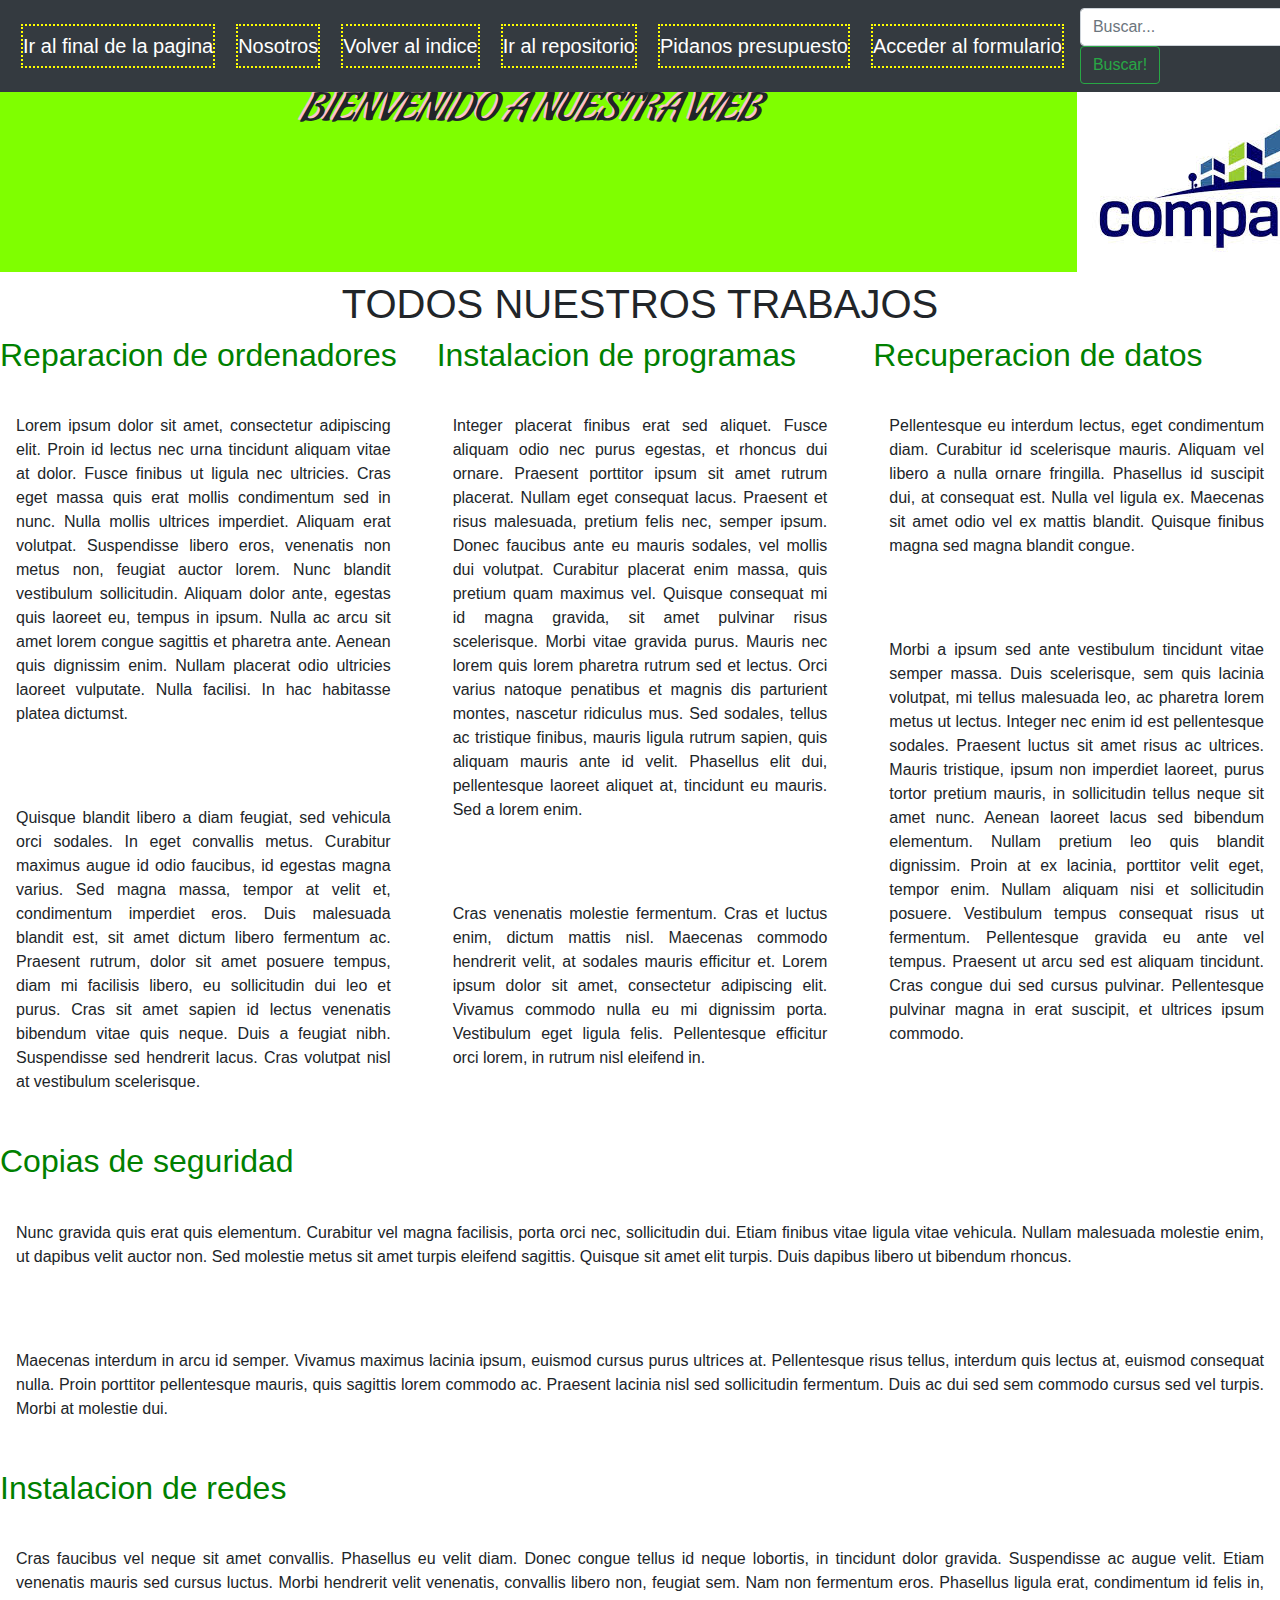
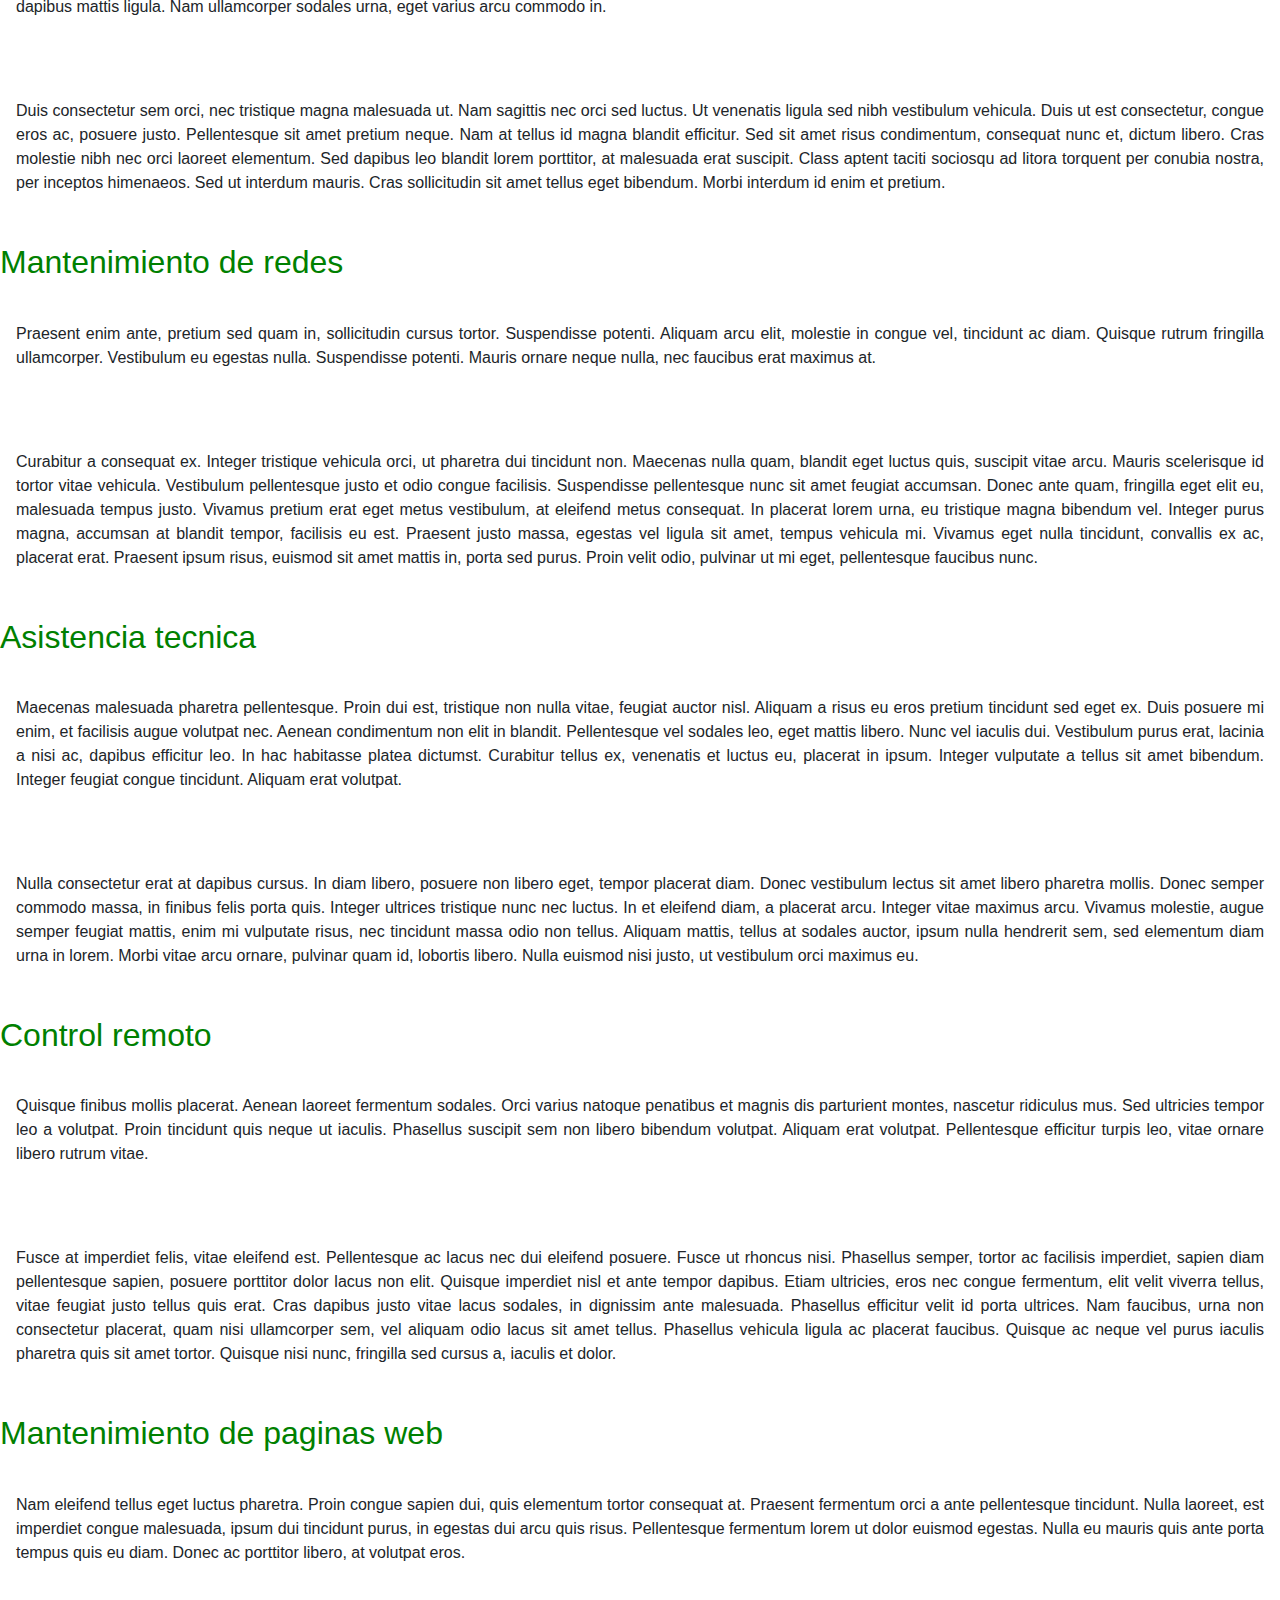
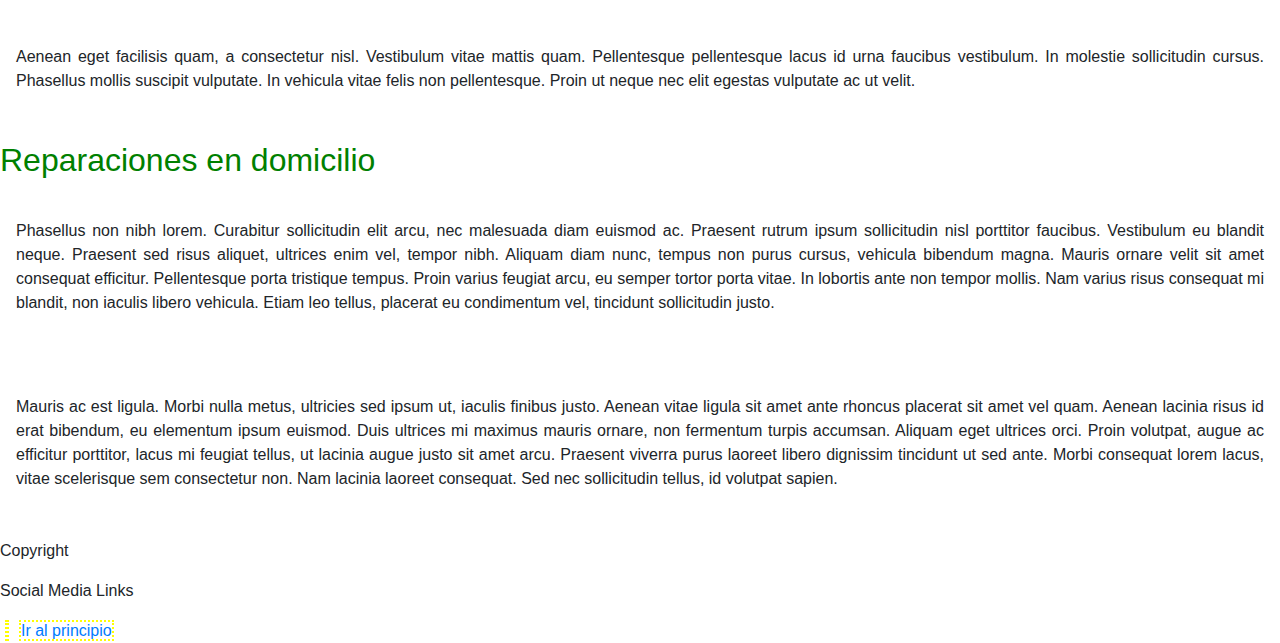
<file: nuestosServicios/ejerciciosTema4/nuestrosServicios.html>
<!DOCTYPE html>
<html>
<head>
<meta http-equiv="content-type" content="text/html; charset=UTF-8">




 <link href="https://fonts.googleapis.com/css?family=Condiment" rel="stylesheet">


<link type="text/css" rel="stylesheet" href="css/bootstrap.min.css">
<link type="text/css" rel="stylesheet" href="css/miCss.css">

</head>
  <body><a name="principio"></a>
    
    <title>Nuestros servicios</title>
  
 
     <header class="row">
     
       <h1 class="col-md-10 col-sm-6 col-12">BIENVENIDO A NUESTRA WEB</h1> 
       <picture class="col-md-2 col-sm-6 col-12"><img src="imagenes/logo_empresa.jpg" alt="logotipo de mi empresa"></picture>
     
     </header> 
  
    <nav class="navbar navbar-expand-md navbar-dark fixed-top bg-dark">
        <div class="collapse navbar-collapse">
          <a class="navbar-brand" href="#final">Ir al final de la pagina</a>
          <a class="navbar-brand" href="../ejercicios%20tema%202/nosotros.html">Nosotros</a>
          <a class="navbar-brand" href="../index.html">Volver al indice</a>
          <a class="navbar-brand" href="https://github.com/guerrero01/disenoWeb">Ir al repositorio</a>
          <a class="navbar-brand" href="mailto:jesus.guerrero@ua.es?cc=marcos.sanmartin@ua.es&amp;subject=Presupuesto">Pidanos
             presupuesto</a>
          <a class="navbar-brand" href="../ejercicios%20tema%203/formulario.html">Acceder al formulario</a>
        </div>
          
          <button class="navbar-toggler" type="button">
            <span class="navbar-toggler-icon"></span>
          </button>
        <form class="form-inline">
          <input class="form-control" placeholder="Buscar..." type="text">
          <button class="btn btn-outline-success" type="submit">Buscar!</button>
        </form>
    </nav>
    <section class="row">
    <header class="col-md-12 col-sm-12 col-12">
      <h1>TODOS NUESTROS TRABAJOS</h1>
    </header>
    <article class="col-md-4 col-sm-12 col-12"> 
      <h2>Reparacion de ordenadores </h2>
     
    <p> Lorem ipsum dolor sit amet, consectetur adipiscing elit. Proin id lectus
      nec urna tincidunt aliquam vitae at dolor. Fusce finibus ut ligula nec
      ultricies. Cras eget massa quis erat mollis condimentum sed in nunc. Nulla
      mollis ultrices imperdiet. Aliquam erat volutpat. Suspendisse libero eros,
      venenatis non metus non, feugiat auctor lorem. Nunc blandit vestibulum
      sollicitudin. Aliquam dolor ante, egestas quis laoreet eu, tempus in
      ipsum. Nulla ac arcu sit amet lorem congue sagittis et pharetra ante.
      Aenean quis dignissim enim. Nullam placerat odio ultricies laoreet
      vulputate. Nulla facilisi. In hac habitasse platea dictumst. </p>
    <p> Quisque blandit libero a diam feugiat, sed vehicula orci sodales. In
      eget convallis metus. Curabitur maximus augue id odio faucibus, id egestas
      magna varius. Sed magna massa, tempor at velit et, condimentum imperdiet
      eros. Duis malesuada blandit est, sit amet dictum libero fermentum ac.
      Praesent rutrum, dolor sit amet posuere tempus, diam mi facilisis libero,
      eu sollicitudin dui leo et purus. Cras sit amet sapien id lectus venenatis
      bibendum vitae quis neque. Duis a feugiat nibh. Suspendisse sed hendrerit
      lacus. Cras volutpat nisl at vestibulum scelerisque. </p>
    </article>
    <article class="col-md-4 col-sm-12 col-12">
      <h2> Instalacion de programas </h2>
  
    <p> Integer placerat finibus erat sed aliquet. Fusce aliquam odio nec purus
      egestas, et rhoncus dui ornare. Praesent porttitor ipsum sit amet rutrum
      placerat. Nullam eget consequat lacus. Praesent et risus malesuada,
      pretium felis nec, semper ipsum. Donec faucibus ante eu mauris sodales,
      vel mollis dui volutpat. Curabitur placerat enim massa, quis pretium quam
      maximus vel. Quisque consequat mi id magna gravida, sit amet pulvinar
      risus scelerisque. Morbi vitae gravida purus. Mauris nec lorem quis lorem
      pharetra rutrum sed et lectus. Orci varius natoque penatibus et magnis dis
      parturient montes, nascetur ridiculus mus. Sed sodales, tellus ac
      tristique finibus, mauris ligula rutrum sapien, quis aliquam mauris ante
      id velit. Phasellus elit dui, pellentesque laoreet aliquet at, tincidunt
      eu mauris. Sed a lorem enim. </p>
    <p> Cras venenatis molestie fermentum. Cras et luctus enim, dictum mattis
      nisl. Maecenas commodo hendrerit velit, at sodales mauris efficitur et.
      Lorem ipsum dolor sit amet, consectetur adipiscing elit. Vivamus commodo
      nulla eu mi dignissim porta. Vestibulum eget ligula felis. Pellentesque
      efficitur orci lorem, in rutrum nisl eleifend in. </p>
    </article>
    <article class="col-md-4 col-sm-12 col-12">
      <h2> Recuperacion de datos </h2>
    
    <p> Pellentesque eu interdum lectus, eget condimentum diam. Curabitur id
      scelerisque mauris. Aliquam vel libero a nulla ornare fringilla. Phasellus
      id suscipit dui, at consequat est. Nulla vel ligula ex. Maecenas sit amet
      odio vel ex mattis blandit. Quisque finibus magna sed magna blandit
      congue. </p>
    <p> Morbi a ipsum sed ante vestibulum tincidunt vitae semper massa. Duis
      scelerisque, sem quis lacinia volutpat, mi tellus malesuada leo, ac
      pharetra lorem metus ut lectus. Integer nec enim id est pellentesque
      sodales. Praesent luctus sit amet risus ac ultrices. Mauris tristique,
      ipsum non imperdiet laoreet, purus tortor pretium mauris, in sollicitudin
      tellus neque sit amet nunc. Aenean laoreet lacus sed bibendum elementum.
      Nullam pretium leo quis blandit dignissim. Proin at ex lacinia, porttitor
      velit eget, tempor enim. Nullam aliquam nisi et sollicitudin posuere.
      Vestibulum tempus consequat risus ut fermentum. Pellentesque gravida eu
      ante vel tempus. Praesent ut arcu sed est aliquam tincidunt. Cras congue
      dui sed cursus pulvinar. Pellentesque pulvinar magna in erat suscipit, et
      ultrices ipsum commodo. </p>
    </article>
    </section>
    <section>
    <article>
      <h2>Copias de seguridad </h2>
    
    <p> Nunc gravida quis erat quis elementum. Curabitur vel magna facilisis,
      porta orci nec, sollicitudin dui. Etiam finibus vitae ligula vitae
      vehicula. Nullam malesuada molestie enim, ut dapibus velit auctor non. Sed
      molestie metus sit amet turpis eleifend sagittis. Quisque sit amet elit
      turpis. Duis dapibus libero ut bibendum rhoncus. </p>
    <p> Maecenas interdum in arcu id semper. Vivamus maximus lacinia ipsum,
      euismod cursus purus ultrices at. Pellentesque risus tellus, interdum quis
      lectus at, euismod consequat nulla. Proin porttitor pellentesque mauris,
      quis sagittis lorem commodo ac. Praesent lacinia nisl sed sollicitudin
      fermentum. Duis ac dui sed sem commodo cursus sed vel turpis. Morbi at
      molestie dui. </p>
    </article>
    <article>
      <h2>Instalacion de redes </h2>
   
    <p> Cras faucibus vel neque sit amet convallis. Phasellus eu velit diam.
      Donec congue tellus id neque lobortis, in tincidunt dolor gravida.
      Suspendisse ac augue velit. Etiam venenatis mauris sed cursus luctus.
      Morbi hendrerit velit venenatis, convallis libero non, feugiat sem. Nam
      non fermentum eros. Phasellus ligula erat, condimentum id felis in,
      dapibus mattis ligula. Nam ullamcorper sodales urna, eget varius arcu
      commodo in. </p>
    <p> Duis consectetur sem orci, nec tristique magna malesuada ut. Nam
      sagittis nec orci sed luctus. Ut venenatis ligula sed nibh vestibulum
      vehicula. Duis ut est consectetur, congue eros ac, posuere justo.
      Pellentesque sit amet pretium neque. Nam at tellus id magna blandit
      efficitur. Sed sit amet risus condimentum, consequat nunc et, dictum
      libero. Cras molestie nibh nec orci laoreet elementum. Sed dapibus leo
      blandit lorem porttitor, at malesuada erat suscipit. Class aptent taciti
      sociosqu ad litora torquent per conubia nostra, per inceptos himenaeos.
      Sed ut interdum mauris. Cras sollicitudin sit amet tellus eget bibendum.
      Morbi interdum id enim et pretium. </p>
    </article>
    <article>
      <h2>Mantenimiento de redes </h2>
   
    <p> Praesent enim ante, pretium sed quam in, sollicitudin cursus tortor.
      Suspendisse potenti. Aliquam arcu elit, molestie in congue vel, tincidunt
      ac diam. Quisque rutrum fringilla ullamcorper. Vestibulum eu egestas
      nulla. Suspendisse potenti. Mauris ornare neque nulla, nec faucibus erat
      maximus at. </p>
    <p> Curabitur a consequat ex. Integer tristique vehicula orci, ut pharetra
      dui tincidunt non. Maecenas nulla quam, blandit eget luctus quis, suscipit
      vitae arcu. Mauris scelerisque id tortor vitae vehicula. Vestibulum
      pellentesque justo et odio congue facilisis. Suspendisse pellentesque nunc
      sit amet feugiat accumsan. Donec ante quam, fringilla eget elit eu,
      malesuada tempus justo. Vivamus pretium erat eget metus vestibulum, at
      eleifend metus consequat. In placerat lorem urna, eu tristique magna
      bibendum vel. Integer purus magna, accumsan at blandit tempor, facilisis
      eu est. Praesent justo massa, egestas vel ligula sit amet, tempus vehicula
      mi. Vivamus eget nulla tincidunt, convallis ex ac, placerat erat. Praesent
      ipsum risus, euismod sit amet mattis in, porta sed purus. Proin velit
      odio, pulvinar ut mi eget, pellentesque faucibus nunc. </p>
    </article>
    <article>
      <h2> Asistencia tecnica </h2>
    
    <p> Maecenas malesuada pharetra pellentesque. Proin dui est, tristique non
      nulla vitae, feugiat auctor nisl. Aliquam a risus eu eros pretium
      tincidunt sed eget ex. Duis posuere mi enim, et facilisis augue volutpat
      nec. Aenean condimentum non elit in blandit. Pellentesque vel sodales leo,
      eget mattis libero. Nunc vel iaculis dui. Vestibulum purus erat, lacinia a
      nisi ac, dapibus efficitur leo. In hac habitasse platea dictumst.
      Curabitur tellus ex, venenatis et luctus eu, placerat in ipsum. Integer
      vulputate a tellus sit amet bibendum. Integer feugiat congue tincidunt.
      Aliquam erat volutpat. </p>
    <p> Nulla consectetur erat at dapibus cursus. In diam libero, posuere non
      libero eget, tempor placerat diam. Donec vestibulum lectus sit amet libero
      pharetra mollis. Donec semper commodo massa, in finibus felis porta quis.
      Integer ultrices tristique nunc nec luctus. In et eleifend diam, a
      placerat arcu. Integer vitae maximus arcu. Vivamus molestie, augue semper
      feugiat mattis, enim mi vulputate risus, nec tincidunt massa odio non
      tellus. Aliquam mattis, tellus at sodales auctor, ipsum nulla hendrerit
      sem, sed elementum diam urna in lorem. Morbi vitae arcu ornare, pulvinar
      quam id, lobortis libero. Nulla euismod nisi justo, ut vestibulum orci
      maximus eu. </p>
    </article>
    <article>
      <h2>Control remoto </h2>
    
    <p> Quisque finibus mollis placerat. Aenean laoreet fermentum sodales. Orci
      varius natoque penatibus et magnis dis parturient montes, nascetur
      ridiculus mus. Sed ultricies tempor leo a volutpat. Proin tincidunt quis
      neque ut iaculis. Phasellus suscipit sem non libero bibendum volutpat.
      Aliquam erat volutpat. Pellentesque efficitur turpis leo, vitae ornare
      libero rutrum vitae. </p>
    <p> Fusce at imperdiet felis, vitae eleifend est. Pellentesque ac lacus nec
      dui eleifend posuere. Fusce ut rhoncus nisi. Phasellus semper, tortor ac
      facilisis imperdiet, sapien diam pellentesque sapien, posuere porttitor
      dolor lacus non elit. Quisque imperdiet nisl et ante tempor dapibus. Etiam
      ultricies, eros nec congue fermentum, elit velit viverra tellus, vitae
      feugiat justo tellus quis erat. Cras dapibus justo vitae lacus sodales, in
      dignissim ante malesuada. Phasellus efficitur velit id porta ultrices. Nam
      faucibus, urna non consectetur placerat, quam nisi ullamcorper sem, vel
      aliquam odio lacus sit amet tellus. Phasellus vehicula ligula ac placerat
      faucibus. Quisque ac neque vel purus iaculis pharetra quis sit amet
      tortor. Quisque nisi nunc, fringilla sed cursus a, iaculis et dolor. </p>
    </article>
    <article>
      <h2>Mantenimiento de paginas web </h2>
    
    <p> Nam eleifend tellus eget luctus pharetra. Proin congue sapien dui, quis
      elementum tortor consequat at. Praesent fermentum orci a ante pellentesque
      tincidunt. Nulla laoreet, est imperdiet congue malesuada, ipsum dui
      tincidunt purus, in egestas dui arcu quis risus. Pellentesque fermentum
      lorem ut dolor euismod egestas. Nulla eu mauris quis ante porta tempus
      quis eu diam. Donec ac porttitor libero, at volutpat eros. </p>
    <p> Aenean eget facilisis quam, a consectetur nisl. Vestibulum vitae mattis
      quam. Pellentesque pellentesque lacus id urna faucibus vestibulum. In
      molestie sollicitudin cursus. Phasellus mollis suscipit vulputate. In
      vehicula vitae felis non pellentesque. Proin ut neque nec elit egestas
      vulputate ac ut velit. </p>
    </article>
    <article>
      <h2>Reparaciones en domicilio </h2>
    
    <p> Phasellus non nibh lorem. Curabitur sollicitudin elit arcu, nec
      malesuada diam euismod ac. Praesent rutrum ipsum sollicitudin nisl
      porttitor faucibus. Vestibulum eu blandit neque. Praesent sed risus
      aliquet, ultrices enim vel, tempor nibh. Aliquam diam nunc, tempus non
      purus cursus, vehicula bibendum magna. Mauris ornare velit sit amet
      consequat efficitur. Pellentesque porta tristique tempus. Proin varius
      feugiat arcu, eu semper tortor porta vitae. In lobortis ante non tempor
      mollis. Nam varius risus consequat mi blandit, non iaculis libero
      vehicula. Etiam leo tellus, placerat eu condimentum vel, tincidunt
      sollicitudin justo. </p>
    <p> Mauris ac est ligula. Morbi nulla metus, ultricies sed ipsum ut, iaculis
      finibus justo. Aenean vitae ligula sit amet ante rhoncus placerat sit amet
      vel quam. Aenean lacinia risus id erat bibendum, eu elementum ipsum
      euismod. Duis ultrices mi maximus mauris ornare, non fermentum turpis
      accumsan. Aliquam eget ultrices orci. Proin volutpat, augue ac efficitur
      porttitor, lacus mi feugiat tellus, ut lacinia augue justo sit amet arcu.
      Praesent viverra purus laoreet libero dignissim tincidunt ut sed ante.
      Morbi consequat lorem lacus, vitae scelerisque sem consectetur non. Nam
      lacinia laoreet consequat. Sed nec sollicitudin tellus, id volutpat
      sapien. </p>
    </article>
      </section>
    <footer>
       <p>Copyright</p>
       <p>Social Media Links</p>
    </footer>
    <a name="final"></a> <a href="#principio">Ir al principio</a>
</body></html>
</file>
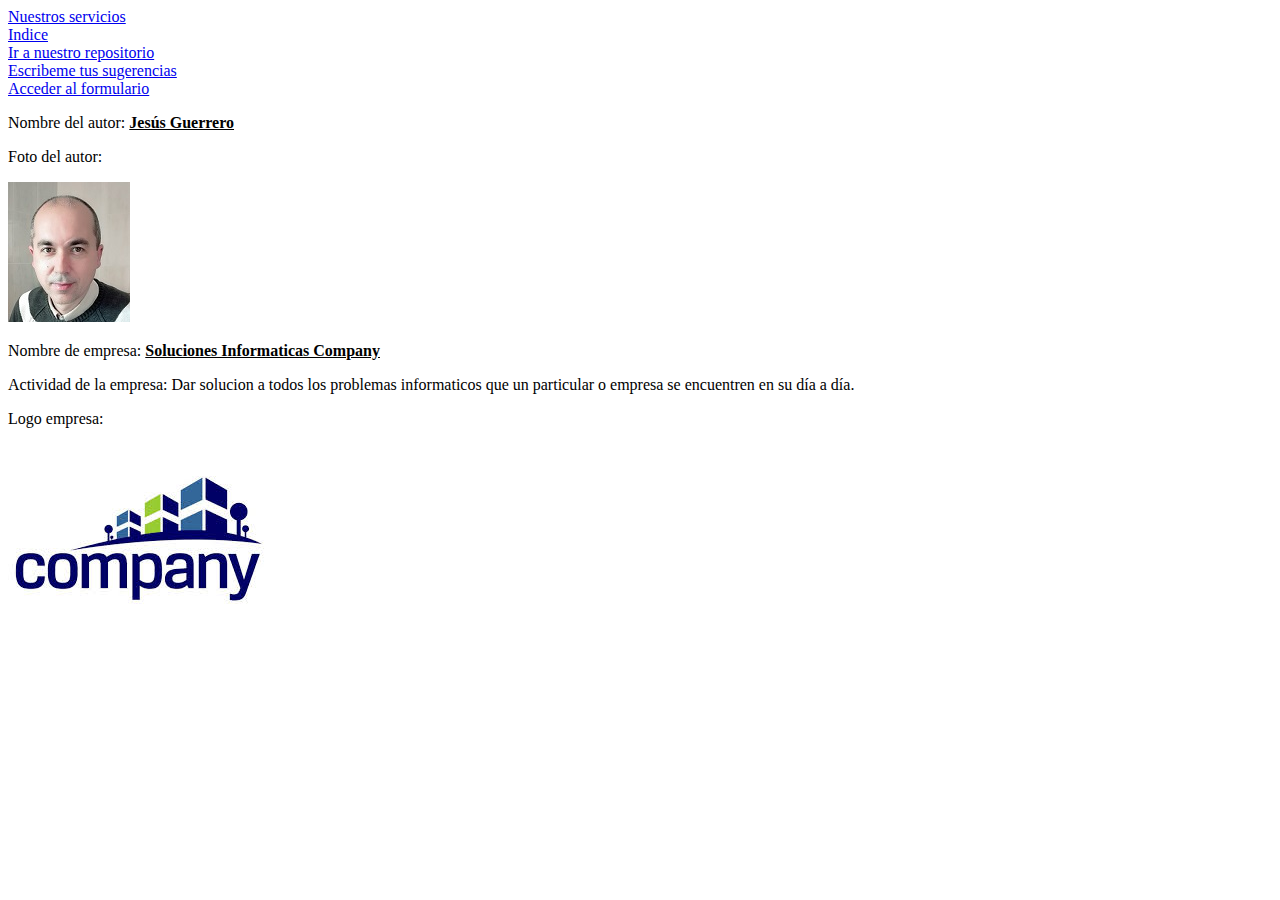
<file: Tu opinión cuenta/ejercicios tema 2/nosotros.html>
<!DOCTYPE html>
<html>
<head>
<meta http-equiv="content-type" content="text/html; charset=UTF-8">
    
    <title>Nosotros</title>
  </head>
  <body>
    <nav> <a href="nuestrosServicios.html">Nuestros servicios</a><br>
      <a href="../index.html">Indice</a><br>
      <a href="https://github.com/guerrero01/disenoWeb">Ir a nuestro repositorio</a><br>
      <a href="mailto:jesus.guerrero@ua.es?subject=Sugerencias">Escribeme tus
        sugerencias</a><br>
      <a href="../ejercicios tema 3/formulario.html">Acceder al formulario</a><br>
    </nav>
    <p>Nombre del autor: <u><b>Jesús Guerrero</b></u> </p>
    <p>Foto del autor: </p>
    <img src="imagenes/miFoto.jpg">
    <p>Nombre de empresa: <u><b>Soluciones Informaticas Company</b></u> </p>
    <p>Actividad de la empresa: Dar solucion a todos los problemas informaticos
      que un particular o empresa se encuentren en su día a día. </p>
    <p>Logo empresa: </p>
    <img src="imagenes/logo_empresa.jpg">
</body></html>
</file>
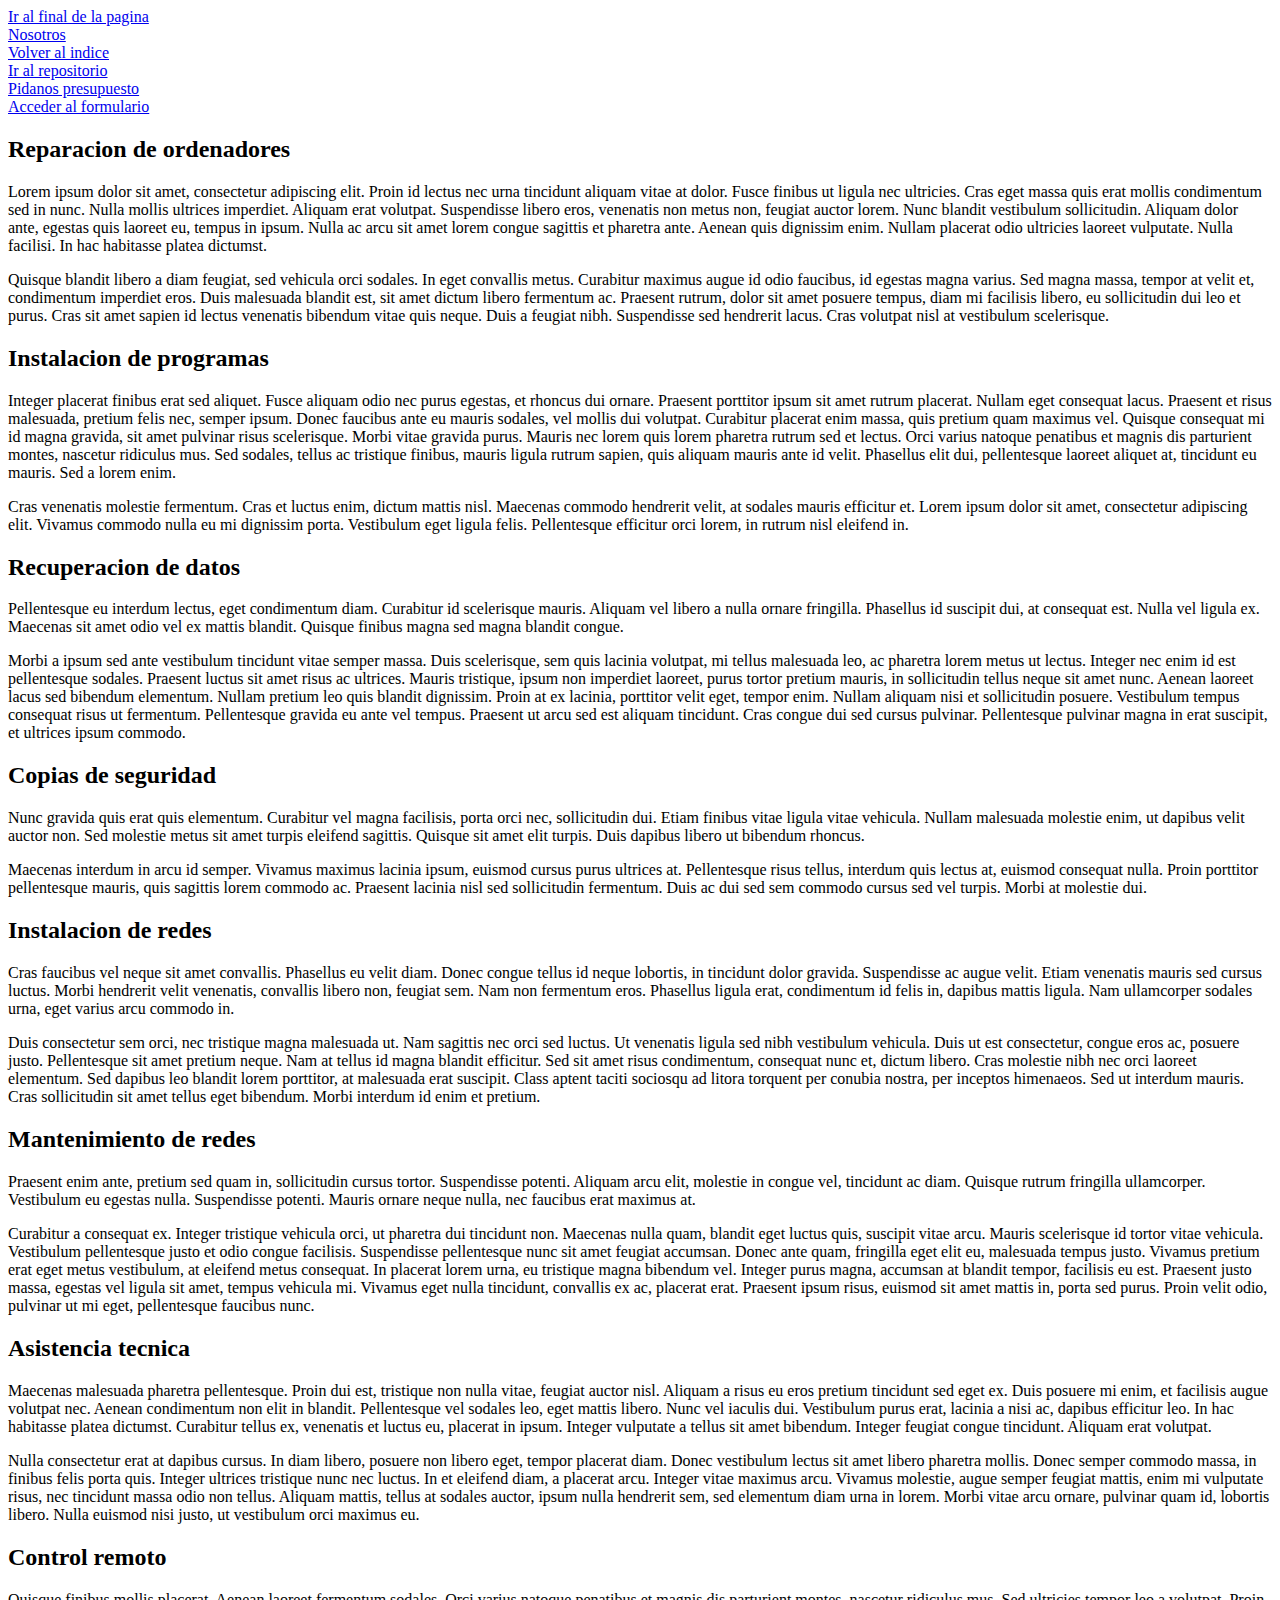
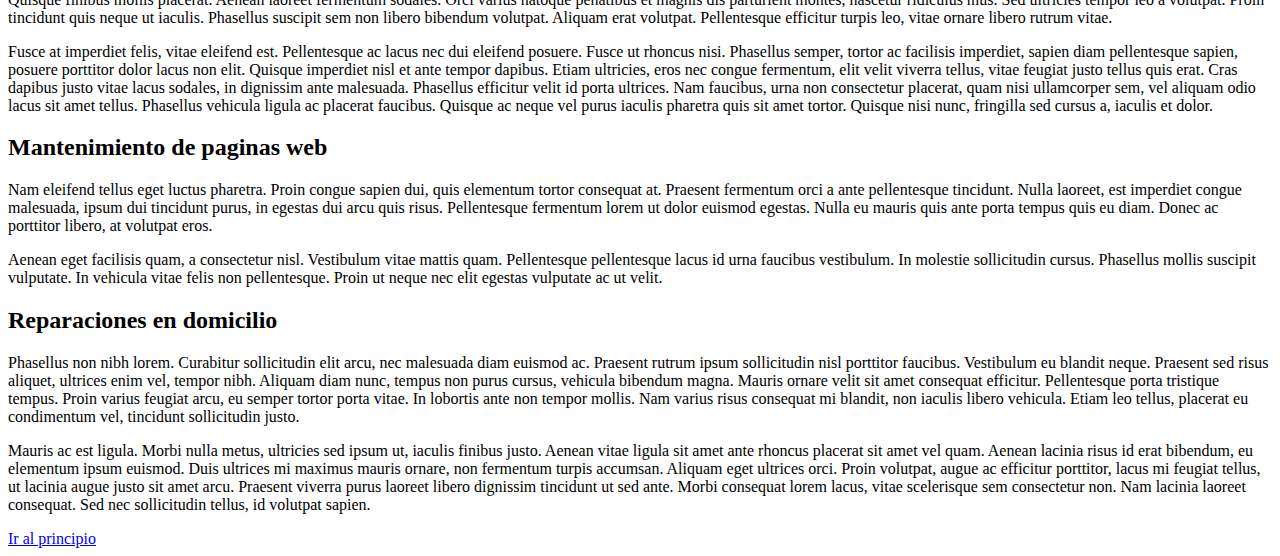
<file: Tu opinión cuenta/ejercicios tema 2/nuestrosServicios.html>
<!DOCTYPE html>
<html>
<head>
<meta http-equiv="content-type" content="text/html; charset=UTF-8">
    
    <title>Nuestros servicios</title>
  </head>
  <body>
    <nav>
      <a name="principio"></a> <a href="#final">Ir al final de la pagina</a><br>
      <a href="nosotros.html">Nosotros</a><br>
      <a href="../index.html">Volver al indice</a> <br>
      <a href="https://github.com/guerrero01/disenoWeb">Ir al repositorio</a><br>
      <a href="mailto:jesus.guerrero@ua.es?cc=marcos.sanmartin@ua.es&amp;subject=Presupuesto">Pidanos
        presupuesto</a><br>
      <a href="../ejercicios tema 3/formulario.html">Acceder al formulario</a>
    </nav>
    <h2>Reparacion de ordenadores </h2>
    <p> Lorem ipsum dolor sit amet, consectetur adipiscing elit. Proin id lectus
      nec urna tincidunt aliquam vitae at dolor. Fusce finibus ut ligula nec
      ultricies. Cras eget massa quis erat mollis condimentum sed in nunc. Nulla
      mollis ultrices imperdiet. Aliquam erat volutpat. Suspendisse libero eros,
      venenatis non metus non, feugiat auctor lorem. Nunc blandit vestibulum
      sollicitudin. Aliquam dolor ante, egestas quis laoreet eu, tempus in
      ipsum. Nulla ac arcu sit amet lorem congue sagittis et pharetra ante.
      Aenean quis dignissim enim. Nullam placerat odio ultricies laoreet
      vulputate. Nulla facilisi. In hac habitasse platea dictumst. </p>
    <p> Quisque blandit libero a diam feugiat, sed vehicula orci sodales. In
      eget convallis metus. Curabitur maximus augue id odio faucibus, id egestas
      magna varius. Sed magna massa, tempor at velit et, condimentum imperdiet
      eros. Duis malesuada blandit est, sit amet dictum libero fermentum ac.
      Praesent rutrum, dolor sit amet posuere tempus, diam mi facilisis libero,
      eu sollicitudin dui leo et purus. Cras sit amet sapien id lectus venenatis
      bibendum vitae quis neque. Duis a feugiat nibh. Suspendisse sed hendrerit
      lacus. Cras volutpat nisl at vestibulum scelerisque. </p>
    <h2> Instalacion de programas </h2>
    <p> Integer placerat finibus erat sed aliquet. Fusce aliquam odio nec purus
      egestas, et rhoncus dui ornare. Praesent porttitor ipsum sit amet rutrum
      placerat. Nullam eget consequat lacus. Praesent et risus malesuada,
      pretium felis nec, semper ipsum. Donec faucibus ante eu mauris sodales,
      vel mollis dui volutpat. Curabitur placerat enim massa, quis pretium quam
      maximus vel. Quisque consequat mi id magna gravida, sit amet pulvinar
      risus scelerisque. Morbi vitae gravida purus. Mauris nec lorem quis lorem
      pharetra rutrum sed et lectus. Orci varius natoque penatibus et magnis dis
      parturient montes, nascetur ridiculus mus. Sed sodales, tellus ac
      tristique finibus, mauris ligula rutrum sapien, quis aliquam mauris ante
      id velit. Phasellus elit dui, pellentesque laoreet aliquet at, tincidunt
      eu mauris. Sed a lorem enim. </p>
    <p> Cras venenatis molestie fermentum. Cras et luctus enim, dictum mattis
      nisl. Maecenas commodo hendrerit velit, at sodales mauris efficitur et.
      Lorem ipsum dolor sit amet, consectetur adipiscing elit. Vivamus commodo
      nulla eu mi dignissim porta. Vestibulum eget ligula felis. Pellentesque
      efficitur orci lorem, in rutrum nisl eleifend in. </p>
    <h2> Recuperacion de datos </h2>
    <p> Pellentesque eu interdum lectus, eget condimentum diam. Curabitur id
      scelerisque mauris. Aliquam vel libero a nulla ornare fringilla. Phasellus
      id suscipit dui, at consequat est. Nulla vel ligula ex. Maecenas sit amet
      odio vel ex mattis blandit. Quisque finibus magna sed magna blandit
      congue. </p>
    <p> Morbi a ipsum sed ante vestibulum tincidunt vitae semper massa. Duis
      scelerisque, sem quis lacinia volutpat, mi tellus malesuada leo, ac
      pharetra lorem metus ut lectus. Integer nec enim id est pellentesque
      sodales. Praesent luctus sit amet risus ac ultrices. Mauris tristique,
      ipsum non imperdiet laoreet, purus tortor pretium mauris, in sollicitudin
      tellus neque sit amet nunc. Aenean laoreet lacus sed bibendum elementum.
      Nullam pretium leo quis blandit dignissim. Proin at ex lacinia, porttitor
      velit eget, tempor enim. Nullam aliquam nisi et sollicitudin posuere.
      Vestibulum tempus consequat risus ut fermentum. Pellentesque gravida eu
      ante vel tempus. Praesent ut arcu sed est aliquam tincidunt. Cras congue
      dui sed cursus pulvinar. Pellentesque pulvinar magna in erat suscipit, et
      ultrices ipsum commodo. </p>
    <h2>Copias de seguridad </h2>
    <p> Nunc gravida quis erat quis elementum. Curabitur vel magna facilisis,
      porta orci nec, sollicitudin dui. Etiam finibus vitae ligula vitae
      vehicula. Nullam malesuada molestie enim, ut dapibus velit auctor non. Sed
      molestie metus sit amet turpis eleifend sagittis. Quisque sit amet elit
      turpis. Duis dapibus libero ut bibendum rhoncus. </p>
    <p> Maecenas interdum in arcu id semper. Vivamus maximus lacinia ipsum,
      euismod cursus purus ultrices at. Pellentesque risus tellus, interdum quis
      lectus at, euismod consequat nulla. Proin porttitor pellentesque mauris,
      quis sagittis lorem commodo ac. Praesent lacinia nisl sed sollicitudin
      fermentum. Duis ac dui sed sem commodo cursus sed vel turpis. Morbi at
      molestie dui. </p>
    <h2>Instalacion de redes </h2>
    <p> Cras faucibus vel neque sit amet convallis. Phasellus eu velit diam.
      Donec congue tellus id neque lobortis, in tincidunt dolor gravida.
      Suspendisse ac augue velit. Etiam venenatis mauris sed cursus luctus.
      Morbi hendrerit velit venenatis, convallis libero non, feugiat sem. Nam
      non fermentum eros. Phasellus ligula erat, condimentum id felis in,
      dapibus mattis ligula. Nam ullamcorper sodales urna, eget varius arcu
      commodo in. </p>
    <p> Duis consectetur sem orci, nec tristique magna malesuada ut. Nam
      sagittis nec orci sed luctus. Ut venenatis ligula sed nibh vestibulum
      vehicula. Duis ut est consectetur, congue eros ac, posuere justo.
      Pellentesque sit amet pretium neque. Nam at tellus id magna blandit
      efficitur. Sed sit amet risus condimentum, consequat nunc et, dictum
      libero. Cras molestie nibh nec orci laoreet elementum. Sed dapibus leo
      blandit lorem porttitor, at malesuada erat suscipit. Class aptent taciti
      sociosqu ad litora torquent per conubia nostra, per inceptos himenaeos.
      Sed ut interdum mauris. Cras sollicitudin sit amet tellus eget bibendum.
      Morbi interdum id enim et pretium. </p>
    <h2>Mantenimiento de redes </h2>
    <p> Praesent enim ante, pretium sed quam in, sollicitudin cursus tortor.
      Suspendisse potenti. Aliquam arcu elit, molestie in congue vel, tincidunt
      ac diam. Quisque rutrum fringilla ullamcorper. Vestibulum eu egestas
      nulla. Suspendisse potenti. Mauris ornare neque nulla, nec faucibus erat
      maximus at. </p>
    <p> Curabitur a consequat ex. Integer tristique vehicula orci, ut pharetra
      dui tincidunt non. Maecenas nulla quam, blandit eget luctus quis, suscipit
      vitae arcu. Mauris scelerisque id tortor vitae vehicula. Vestibulum
      pellentesque justo et odio congue facilisis. Suspendisse pellentesque nunc
      sit amet feugiat accumsan. Donec ante quam, fringilla eget elit eu,
      malesuada tempus justo. Vivamus pretium erat eget metus vestibulum, at
      eleifend metus consequat. In placerat lorem urna, eu tristique magna
      bibendum vel. Integer purus magna, accumsan at blandit tempor, facilisis
      eu est. Praesent justo massa, egestas vel ligula sit amet, tempus vehicula
      mi. Vivamus eget nulla tincidunt, convallis ex ac, placerat erat. Praesent
      ipsum risus, euismod sit amet mattis in, porta sed purus. Proin velit
      odio, pulvinar ut mi eget, pellentesque faucibus nunc. </p>
    <h2> Asistencia tecnica </h2>
    <p> Maecenas malesuada pharetra pellentesque. Proin dui est, tristique non
      nulla vitae, feugiat auctor nisl. Aliquam a risus eu eros pretium
      tincidunt sed eget ex. Duis posuere mi enim, et facilisis augue volutpat
      nec. Aenean condimentum non elit in blandit. Pellentesque vel sodales leo,
      eget mattis libero. Nunc vel iaculis dui. Vestibulum purus erat, lacinia a
      nisi ac, dapibus efficitur leo. In hac habitasse platea dictumst.
      Curabitur tellus ex, venenatis et luctus eu, placerat in ipsum. Integer
      vulputate a tellus sit amet bibendum. Integer feugiat congue tincidunt.
      Aliquam erat volutpat. </p>
    <p> Nulla consectetur erat at dapibus cursus. In diam libero, posuere non
      libero eget, tempor placerat diam. Donec vestibulum lectus sit amet libero
      pharetra mollis. Donec semper commodo massa, in finibus felis porta quis.
      Integer ultrices tristique nunc nec luctus. In et eleifend diam, a
      placerat arcu. Integer vitae maximus arcu. Vivamus molestie, augue semper
      feugiat mattis, enim mi vulputate risus, nec tincidunt massa odio non
      tellus. Aliquam mattis, tellus at sodales auctor, ipsum nulla hendrerit
      sem, sed elementum diam urna in lorem. Morbi vitae arcu ornare, pulvinar
      quam id, lobortis libero. Nulla euismod nisi justo, ut vestibulum orci
      maximus eu. </p>
    <h2>Control remoto </h2>
    <p> Quisque finibus mollis placerat. Aenean laoreet fermentum sodales. Orci
      varius natoque penatibus et magnis dis parturient montes, nascetur
      ridiculus mus. Sed ultricies tempor leo a volutpat. Proin tincidunt quis
      neque ut iaculis. Phasellus suscipit sem non libero bibendum volutpat.
      Aliquam erat volutpat. Pellentesque efficitur turpis leo, vitae ornare
      libero rutrum vitae. </p>
    <p> Fusce at imperdiet felis, vitae eleifend est. Pellentesque ac lacus nec
      dui eleifend posuere. Fusce ut rhoncus nisi. Phasellus semper, tortor ac
      facilisis imperdiet, sapien diam pellentesque sapien, posuere porttitor
      dolor lacus non elit. Quisque imperdiet nisl et ante tempor dapibus. Etiam
      ultricies, eros nec congue fermentum, elit velit viverra tellus, vitae
      feugiat justo tellus quis erat. Cras dapibus justo vitae lacus sodales, in
      dignissim ante malesuada. Phasellus efficitur velit id porta ultrices. Nam
      faucibus, urna non consectetur placerat, quam nisi ullamcorper sem, vel
      aliquam odio lacus sit amet tellus. Phasellus vehicula ligula ac placerat
      faucibus. Quisque ac neque vel purus iaculis pharetra quis sit amet
      tortor. Quisque nisi nunc, fringilla sed cursus a, iaculis et dolor. </p>
    <h2>Mantenimiento de paginas web </h2>
    <p> Nam eleifend tellus eget luctus pharetra. Proin congue sapien dui, quis
      elementum tortor consequat at. Praesent fermentum orci a ante pellentesque
      tincidunt. Nulla laoreet, est imperdiet congue malesuada, ipsum dui
      tincidunt purus, in egestas dui arcu quis risus. Pellentesque fermentum
      lorem ut dolor euismod egestas. Nulla eu mauris quis ante porta tempus
      quis eu diam. Donec ac porttitor libero, at volutpat eros. </p>
    <p> Aenean eget facilisis quam, a consectetur nisl. Vestibulum vitae mattis
      quam. Pellentesque pellentesque lacus id urna faucibus vestibulum. In
      molestie sollicitudin cursus. Phasellus mollis suscipit vulputate. In
      vehicula vitae felis non pellentesque. Proin ut neque nec elit egestas
      vulputate ac ut velit. </p>
    <h2>Reparaciones en domicilio </h2>
    <p> Phasellus non nibh lorem. Curabitur sollicitudin elit arcu, nec
      malesuada diam euismod ac. Praesent rutrum ipsum sollicitudin nisl
      porttitor faucibus. Vestibulum eu blandit neque. Praesent sed risus
      aliquet, ultrices enim vel, tempor nibh. Aliquam diam nunc, tempus non
      purus cursus, vehicula bibendum magna. Mauris ornare velit sit amet
      consequat efficitur. Pellentesque porta tristique tempus. Proin varius
      feugiat arcu, eu semper tortor porta vitae. In lobortis ante non tempor
      mollis. Nam varius risus consequat mi blandit, non iaculis libero
      vehicula. Etiam leo tellus, placerat eu condimentum vel, tincidunt
      sollicitudin justo. </p>
    <p> Mauris ac est ligula. Morbi nulla metus, ultricies sed ipsum ut, iaculis
      finibus justo. Aenean vitae ligula sit amet ante rhoncus placerat sit amet
      vel quam. Aenean lacinia risus id erat bibendum, eu elementum ipsum
      euismod. Duis ultrices mi maximus mauris ornare, non fermentum turpis
      accumsan. Aliquam eget ultrices orci. Proin volutpat, augue ac efficitur
      porttitor, lacus mi feugiat tellus, ut lacinia augue justo sit amet arcu.
      Praesent viverra purus laoreet libero dignissim tincidunt ut sed ante.
      Morbi consequat lorem lacus, vitae scelerisque sem consectetur non. Nam
      lacinia laoreet consequat. Sed nec sollicitudin tellus, id volutpat
      sapien. </p>
    <a name="final"></a> <a href="#principio">Ir al principio</a>
</body></html>
</file>
<file: nuestosServicios/ejerciciosTema4/css/miCss.css>
body > header{
margin-top: 68px;
}
body > header > h1{
  text-shadow:-2px -2px pink;
  background-color:chartreuse;
  font-family: 'Condiment', cursive;
  
}
h1{
  text-align:center;
}
h2{
  color: green;
}
p{
 text-align: justify; 
}

a{
  border:dotted 2px yellow;
  margin:5px;
  
}
a:hover{
  border-color:red;
}
section article p{
padding: 2em 1em;
margin
-
bottom: 2em;
background
-
color: #e9ecef;
border
-
radius: 1em;
}
</file>
